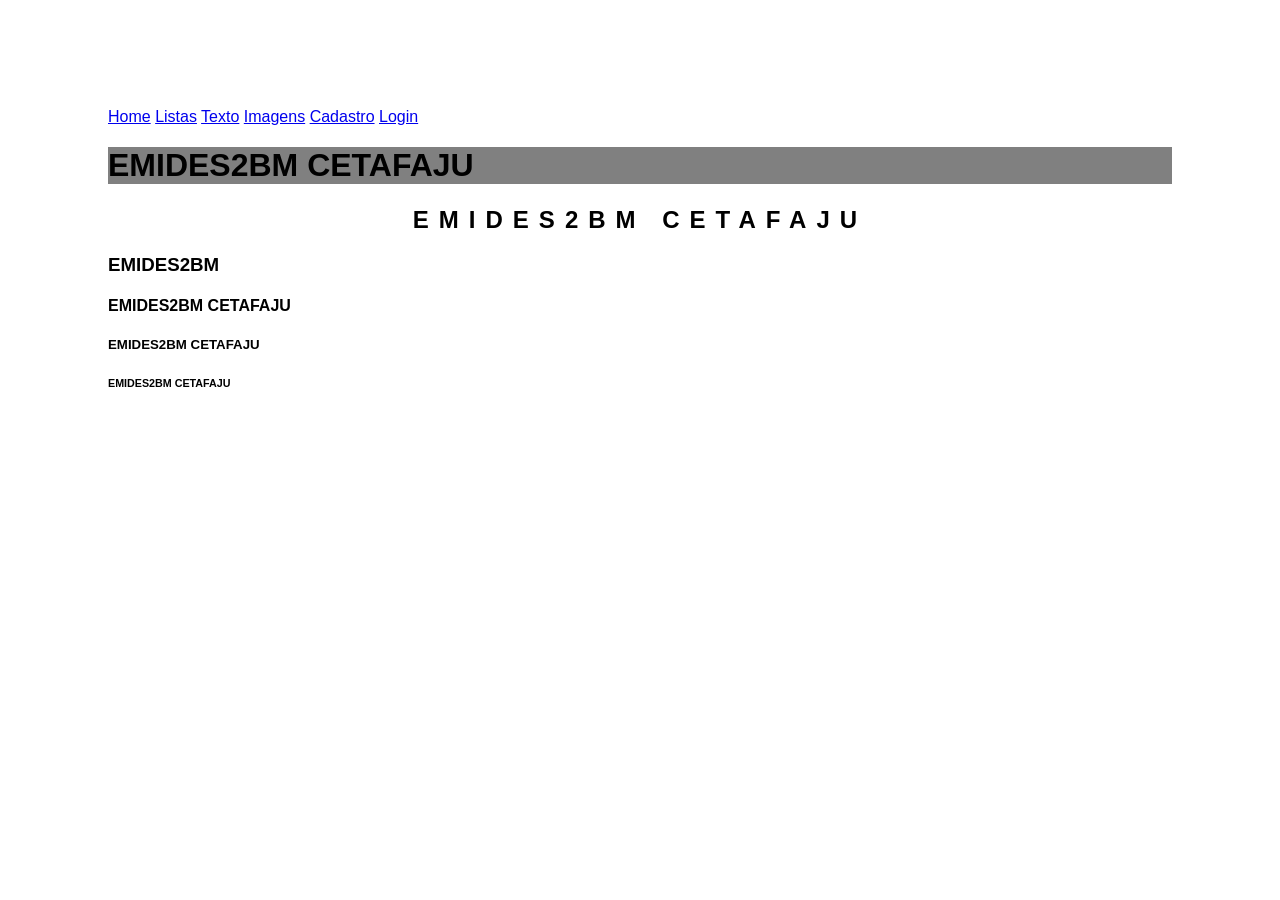
<file: index.html>
<!DOCTYPE html>
<html lang="PT-BR">

<head>
    <meta charset="UTF-8">
    <meta name="viewport" content="width=device-width, initial-scale=1.0">
    <link rel="stylesheet" href="./Css/style.css">
    <title>Aula 02</title>
    <style>
        body {
            background-color: white;
            font-family: Verdana, Geneva, Tahoma, sans-serif;
        }
    </style>
</head>

<body>
    <a href="home.html">Home</a>
    <a href="lista.html">Listas</a>
    <a href="texto.html">Texto</a>
    <a href="imagens.html">Imagens</a>
    <a href="cadastro.html">Cadastro</a>
    <a href="login.html">Login</a>

    <h1 style="background-color: gray;">EMIDES2BM CETAFAJU</h1>
    <H2 style="text-align: center;letter-spacing: 10px;">EMIDES2BM CETAFAJU</H2>
    <H3 style="text-transform: uppercase;color: black;">emides2bm</H3>
    <H4>EMIDES2BM CETAFAJU</H4>
    <H5>EMIDES2BM CETAFAJU</H5>
    <H6>EMIDES2BM CETAFAJU</H6>

</body>

</html>
</file>
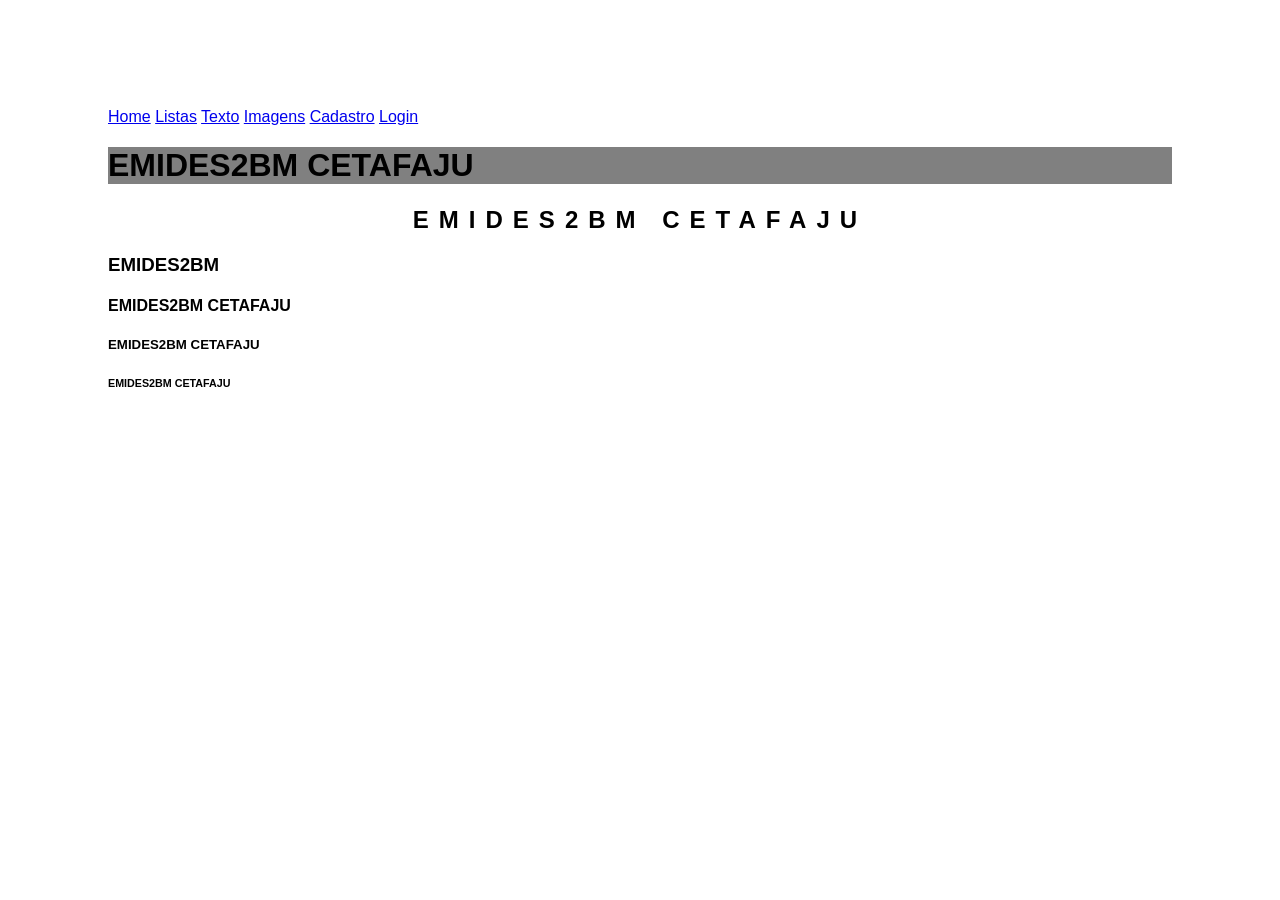
<file: home.html>
<!DOCTYPE html>
<html lang="PT-BR">

<head>
    <meta charset="UTF-8">
    <meta name="viewport" content="width=device-width, initial-scale=1.0">
    <link rel="stylesheet" href="./Css/style.css">
    <title>Aula 02</title>
    <style>
        body {
            background-color: white;
            font-family: Verdana, Geneva, Tahoma, sans-serif;
        }
    </style>
</head>

<body>
    <a href="home.html">Home</a>
    <a href="lista.html">Listas</a>
    <a href="texto.html">Texto</a>
    <a href="imagens.html">Imagens</a>
    <a href="cadastro.html">Cadastro</a>
    <a href="login.html">Login</a>

    <h1 style="background-color: gray;">EMIDES2BM CETAFAJU</h1>
    <H2 style="text-align: center;letter-spacing: 10px;">EMIDES2BM CETAFAJU</H2>
    <H3 style="text-transform: uppercase;color: black;">emides2bm</H3>
    <H4>EMIDES2BM CETAFAJU</H4>
    <H5>EMIDES2BM CETAFAJU</H5>
    <H6>EMIDES2BM CETAFAJU</H6>

</body>

</html>
</file>
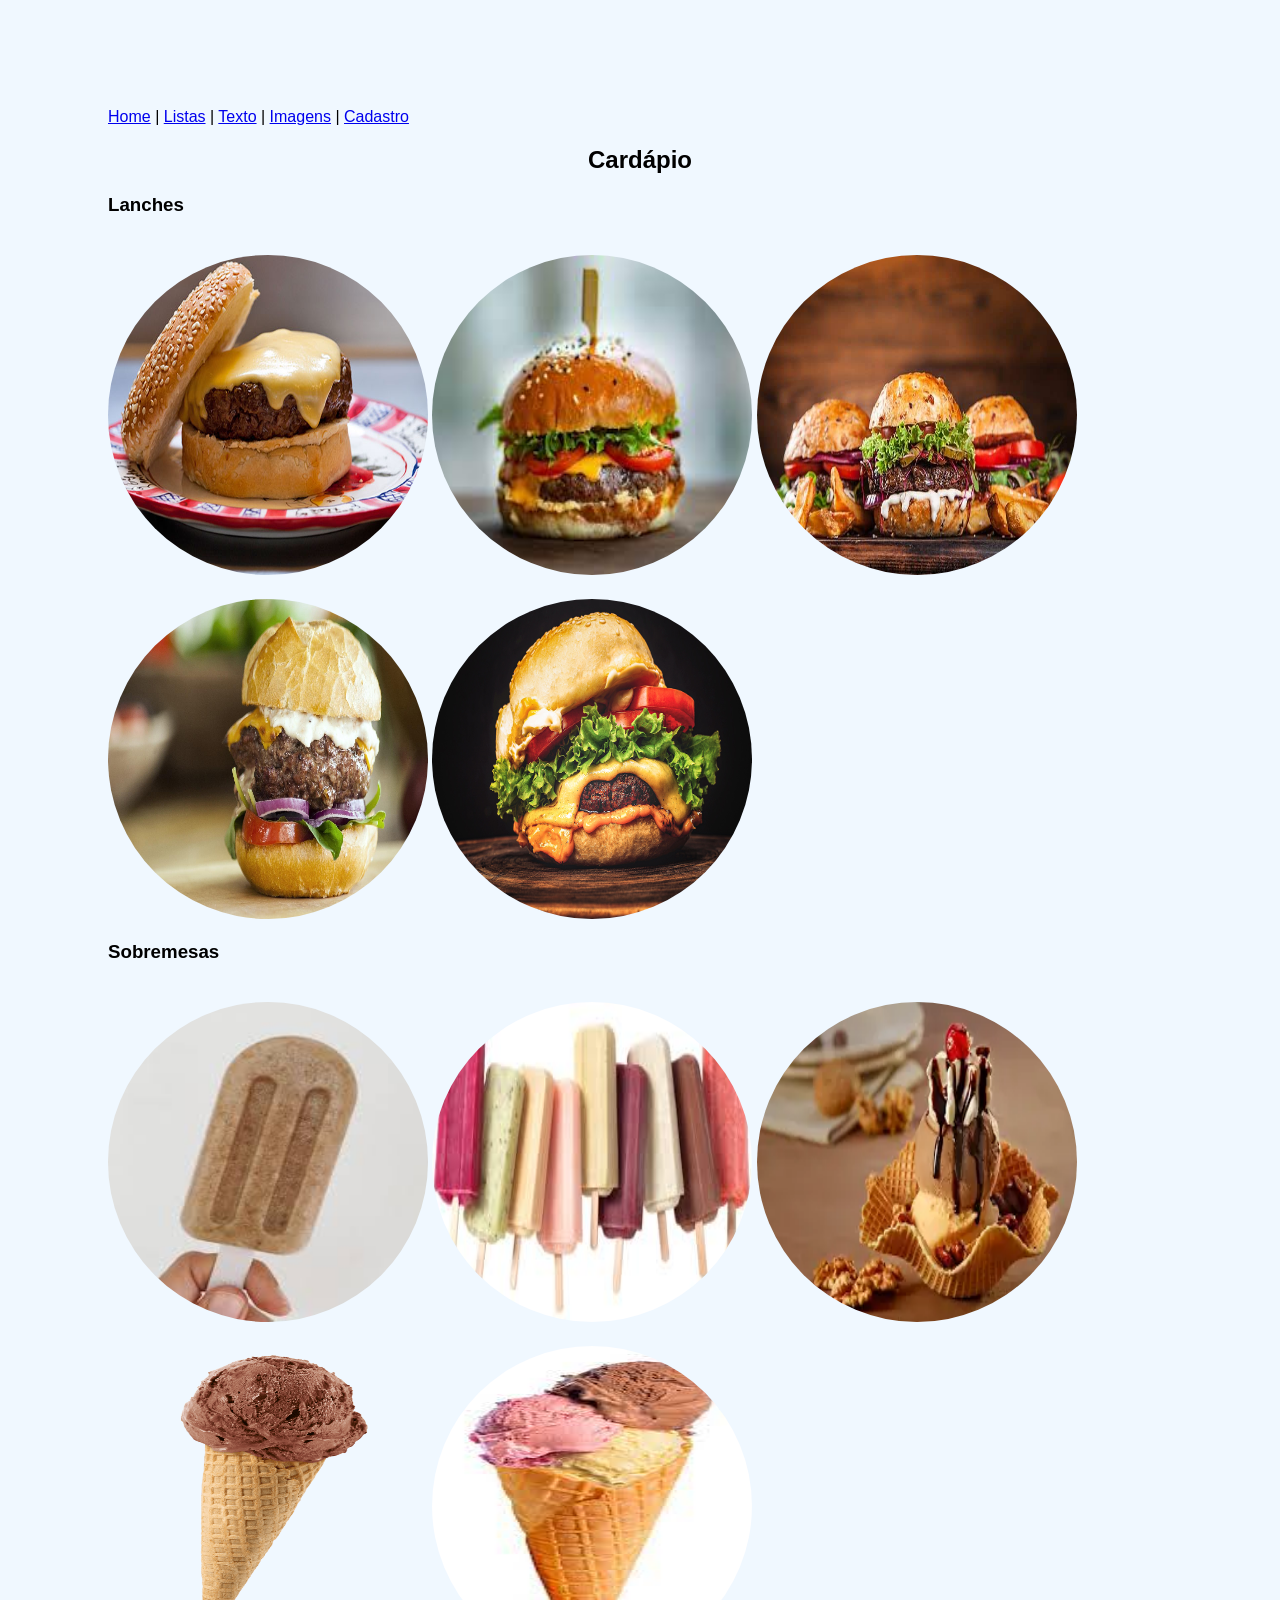
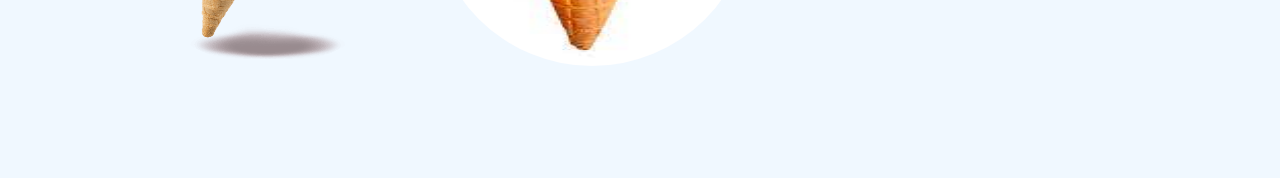
<file: imagens.html>
<!DOCTYPE html>
<html lang="pt-br">

<head>
    <meta charset="UTF-8">
    <meta name="viewport" content="width=device-width, initial-scale=1.0">
    <title>Aula 02 HTML - Texto </title>

    <link rel="stylesheet" href="/Css/style.css">
</head>

<body>
    <a href="home.html">Home</a> |
    <a href="listas.html">Listas</a> |
    <a href="texto.html">Texto</a> |
    <a href="imagens.html">Imagens</a> |
    <a href="cadastro.html">Cadastro</a>

    <h2>Cardápio</h2>
    <h3>Lanches</h3>
    <img src="./Imagens/imagens/hamburguer01.jpg" title="hamburguer01">
    <img src="./Imagens/imagens/hamburguer02.jpg" title="hamburguer02">
    <img src="./Imagens/imagens/hamburguer03.jpg" title="hamburguer03">
    <img src="./Imagens/imagens/hamburguer05.jpg" title="hamburguer05">
    <img src="./Imagens/imagens/hamburguer06.jpg" title="hamburguer06">

    <h3>Sobremesas</h3>
    <img src="./Imagens/imagens/picole02.jpg" title="picole02">
    <img src="./Imagens/imagens/picole03.jpg" title="picole03">
    <img src="./Imagens/imagens/sorvete_casca01.jpg" title="sorvete_casca01">
    <img src="./Imagens/imagens/sorvete_casca02.jpg" title="sorvete_casca02">
    <img src="./Imagens/imagens/sorvete_casca03.jpg" title="sorvete_casca03">

    <body>

</html>
</file>
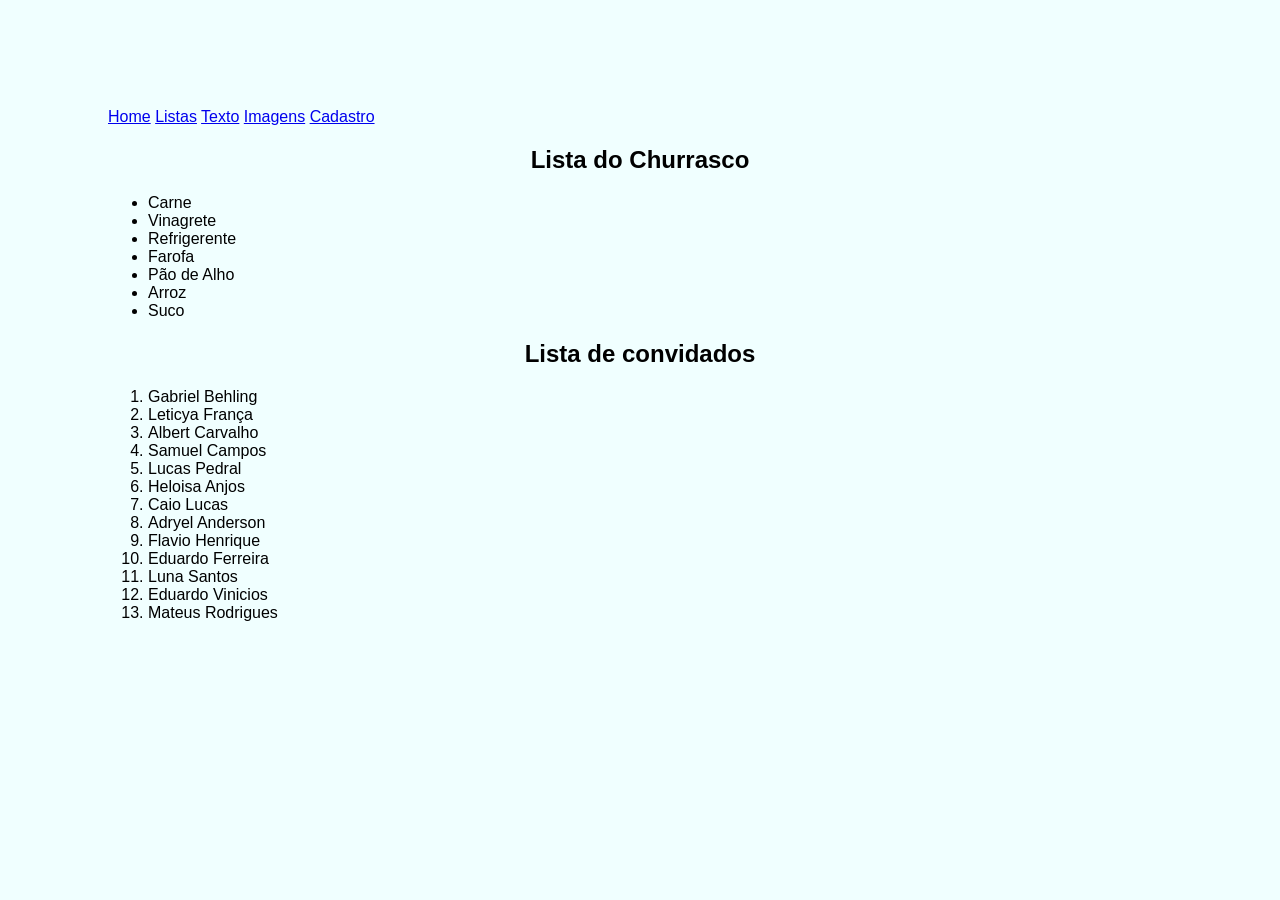
<file: lista.html>
<!DOCTYPE html>
<html lang="pt-br">

<head>
    <meta charset="UTF-8">
    <meta name="viewport" content="width=device-width, initial-scale=1.0">
    <link rel="stylesheet" href="./Css/style.css">
    <title>Aula 02</title>
    <style>
        body {
            background-color: azure;
        }
    </style>
</head>

<body>
    <a href="home.html">Home</a>
    <a href="lista.html">Listas</a>
    <a href="texto.html">Texto</a>
    <a href="imagens.html">Imagens</a>
    <a href="cadastro.html">Cadastro</a>

    <h2 style="text-align: center;color: black;">Lista do Churrasco</h2>
    <ul>
        <li>Carne</li>
        <li>Vinagrete</li>
        <li>Refrigerente</li>
        <li>Farofa</li>
        <li>Pão de Alho</li>
        <li>Arroz</li>
        <li>Suco</li>
    </ul>

    <h2 style="text-align: center;color: black;">Lista de convidados</h2>
    <ol>
        <li>Gabriel Behling</li>
        <li>Leticya França</li>
        <li>Albert Carvalho</li>
        <li>Samuel Campos</li>
        <li>Lucas Pedral</li>
        <li>Heloisa Anjos</li>
        <li>Caio Lucas</li>
        <li>Adryel Anderson</li>
        <li>Flavio Henrique</li>
        <li>Eduardo Ferreira</li>
        <li>Luna Santos</li>
        <li>Eduardo Vinicios</li>
        <li>Mateus Rodrigues</li>
    </ol>

</body>

</html>
</file>
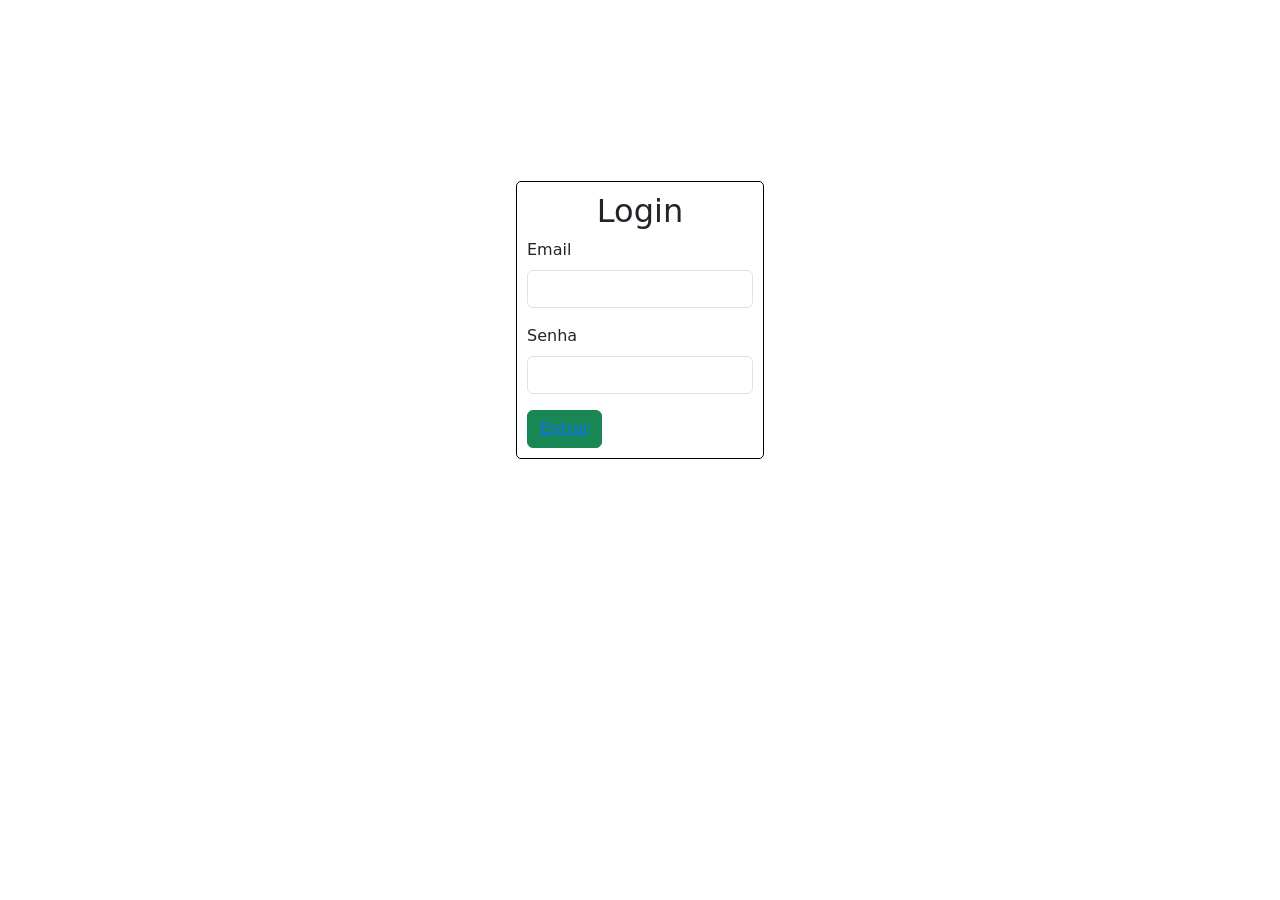
<file: login.html>
<!DOCTYPE html>
<html lang="pt-br">
<head>
    <meta charset="UTF-8">
    <meta name="viewport" content="width=device-width, initial-scale=1.0">
    <link href="https://cdn.jsdelivr.net/npm/bootstrap@5.3.3/dist/css/bootstrap.min.css" rel="stylesheet" integrity="sha384-QWTKZyjpPEjISv5WaRU9OFeRpok6YctnYmDr5pNlyT2bRjXh0JMhjY6hW+ALEwIH" crossorigin="anonymous">
    <title>Login</title>
    <link rel="stylesheet" href="./Css/login.css">
</head>
<body>
    <div class="Container">
        <form id="form">
            <h2 style="text-align: center;">Login</h2>
            <div class="mb-3">
              <label for="exampleInputEmail1" class="form-label">Email</label>
              <input type="email" class="form-control" id="exampleInputEmail1" aria-describedby="emailHelp">
            </div>
            <div class="mb-3">
              <label for="exampleInputPassword1" class="form-label">Senha</label>
              <input type="password" class="form-control" id="exampleInputPassword1">
            </div>
            
            <button type="submit" class="btn btn-success"><a href="home.html">Entrar</a></button>         
        </form>
    </div>
    <script src="https://cdn.jsdelivr.net/npm/bootstrap@5.3.3/dist/js/bootstrap.bundle.min.js" integrity="sha384-YvpcrYf0tY3lHB60NNkmXc5s9fDVZLESaAA55NDzOxhy9GkcIdslK1eN7N6jIeHz" crossorigin="anonymous"></script>

</body>
</html>
</file>
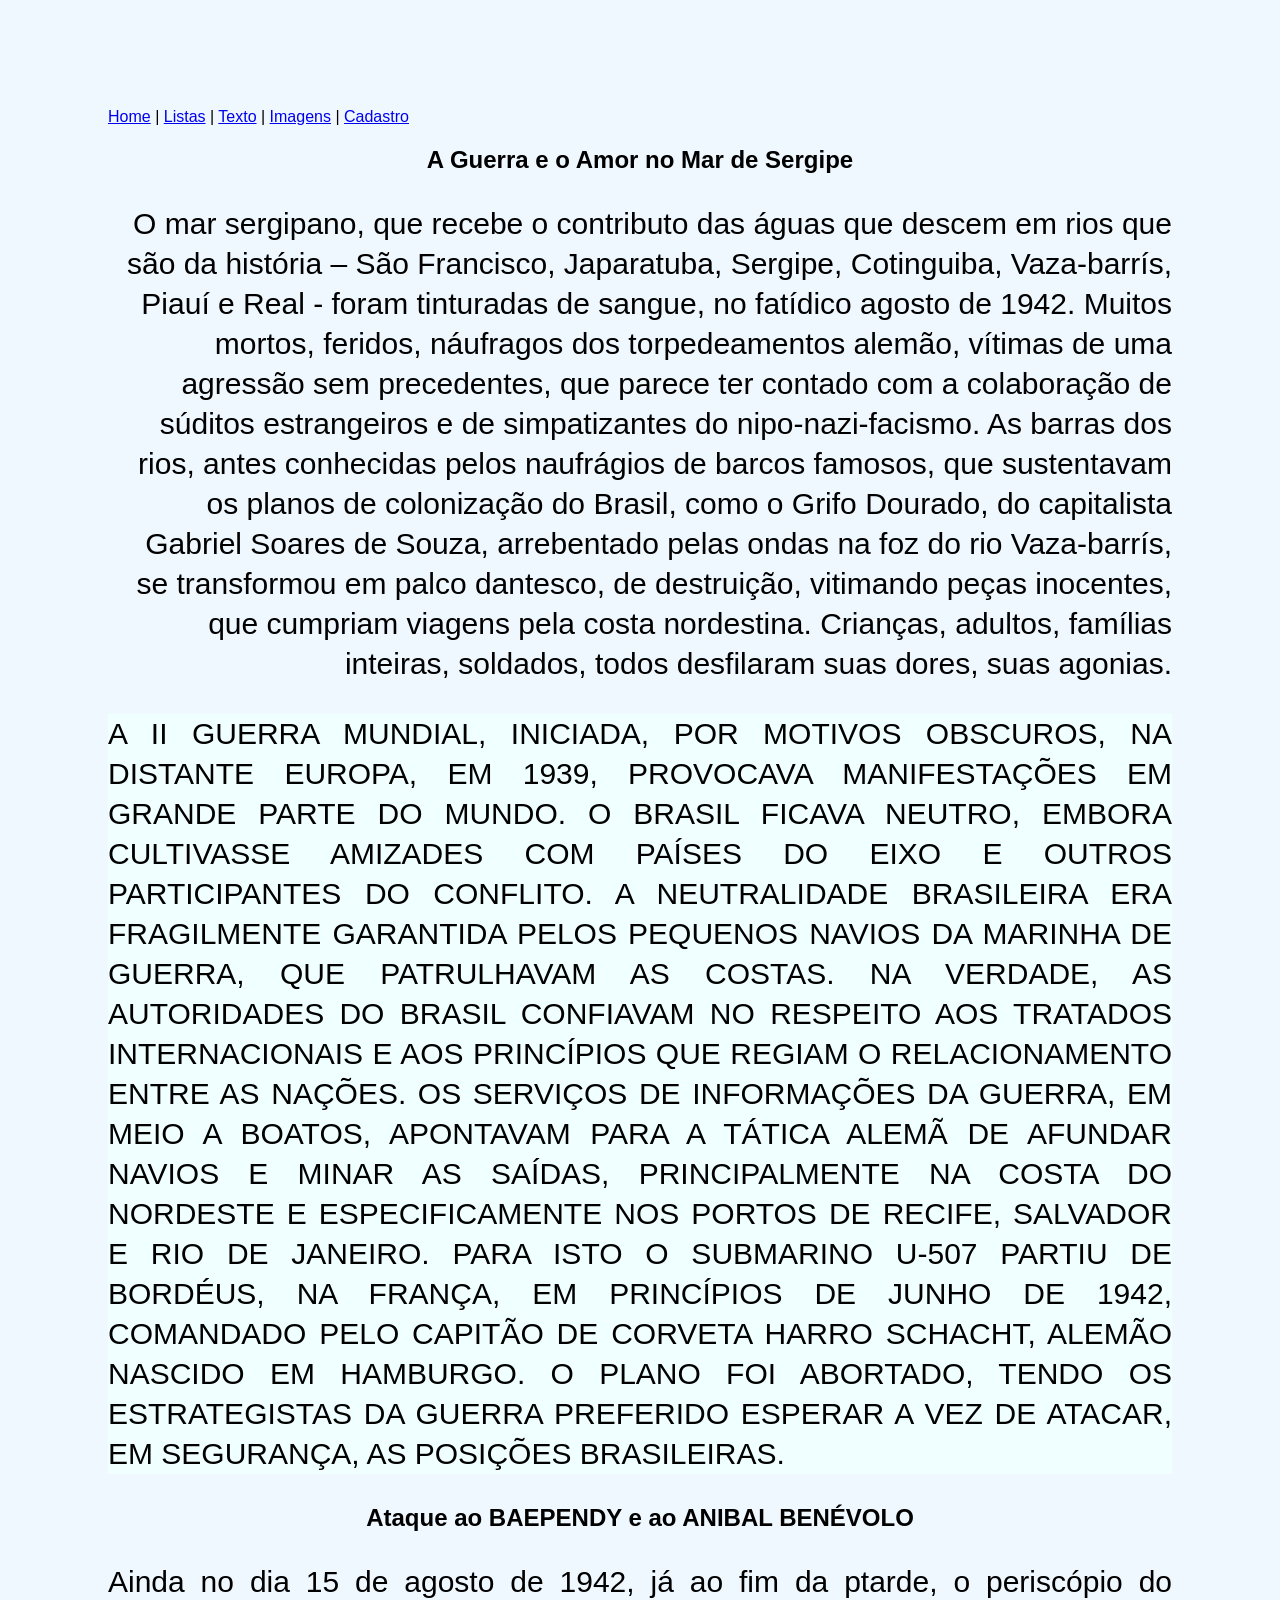
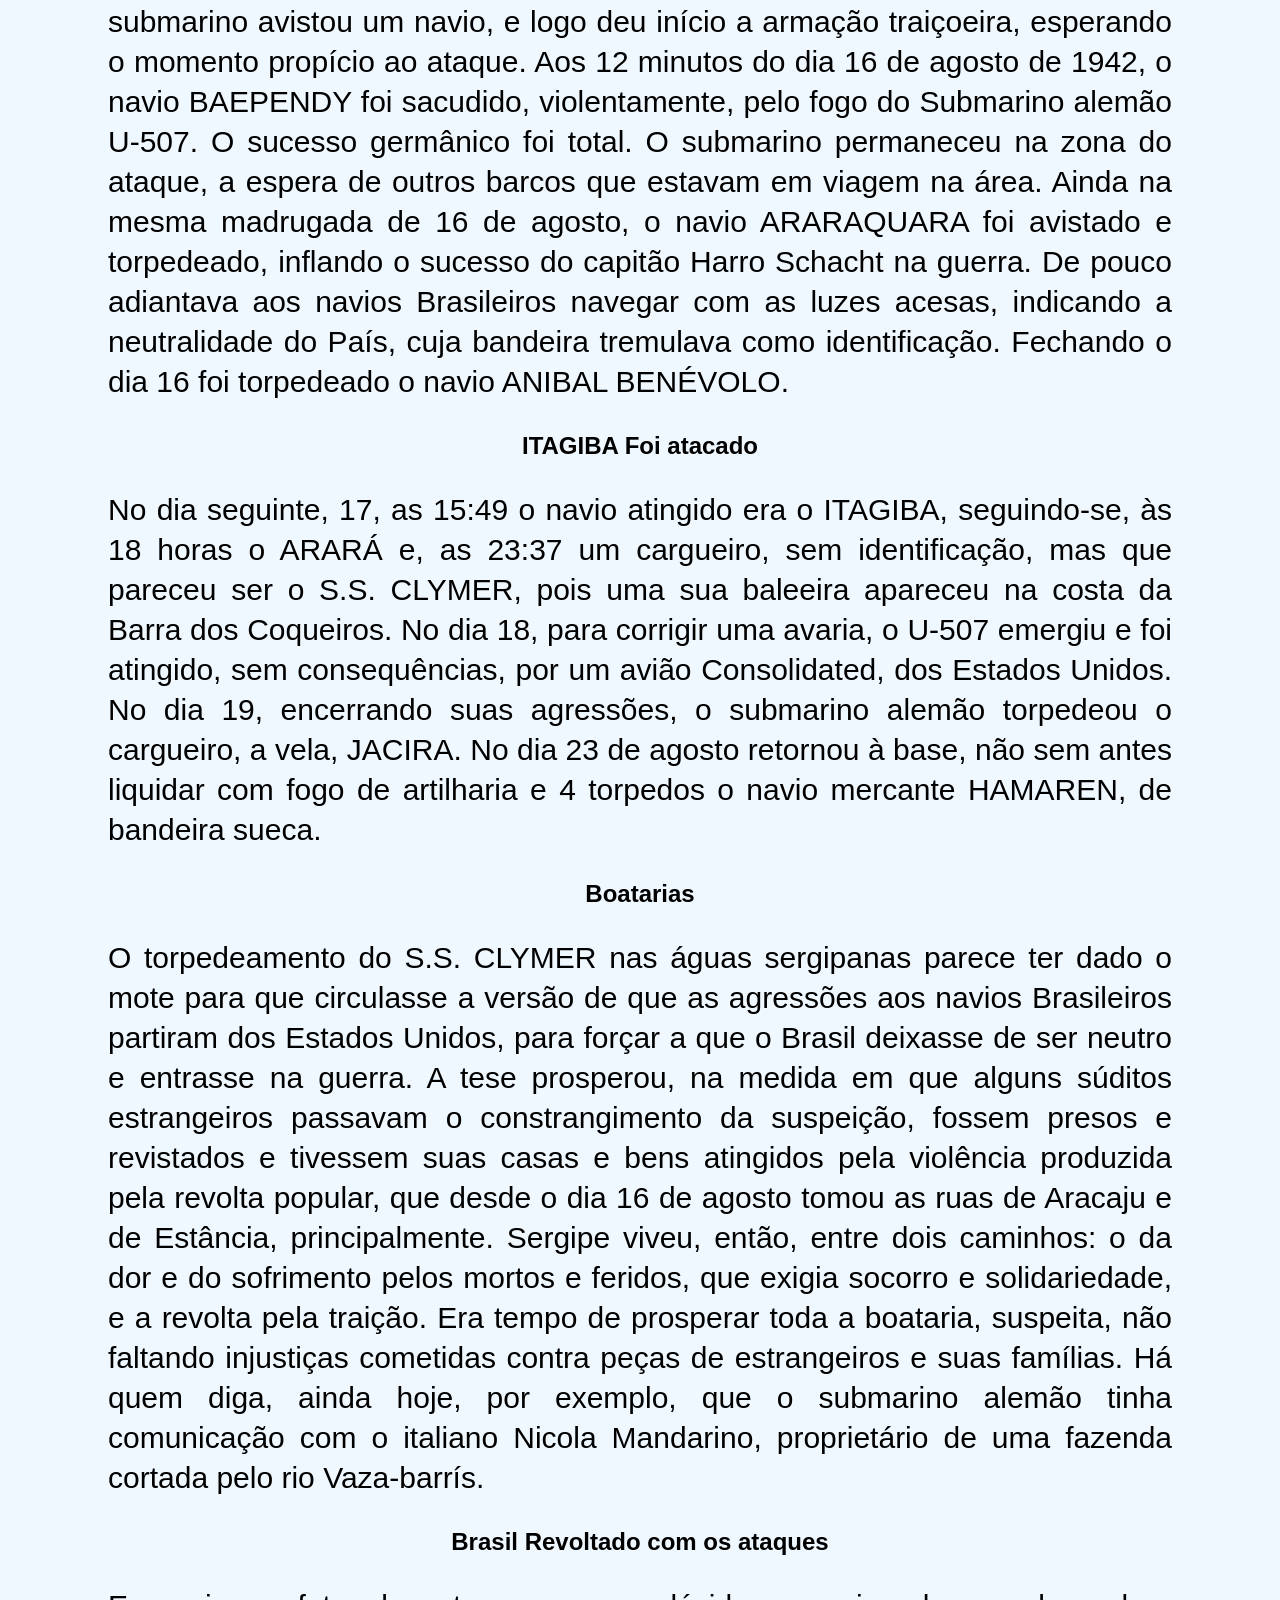
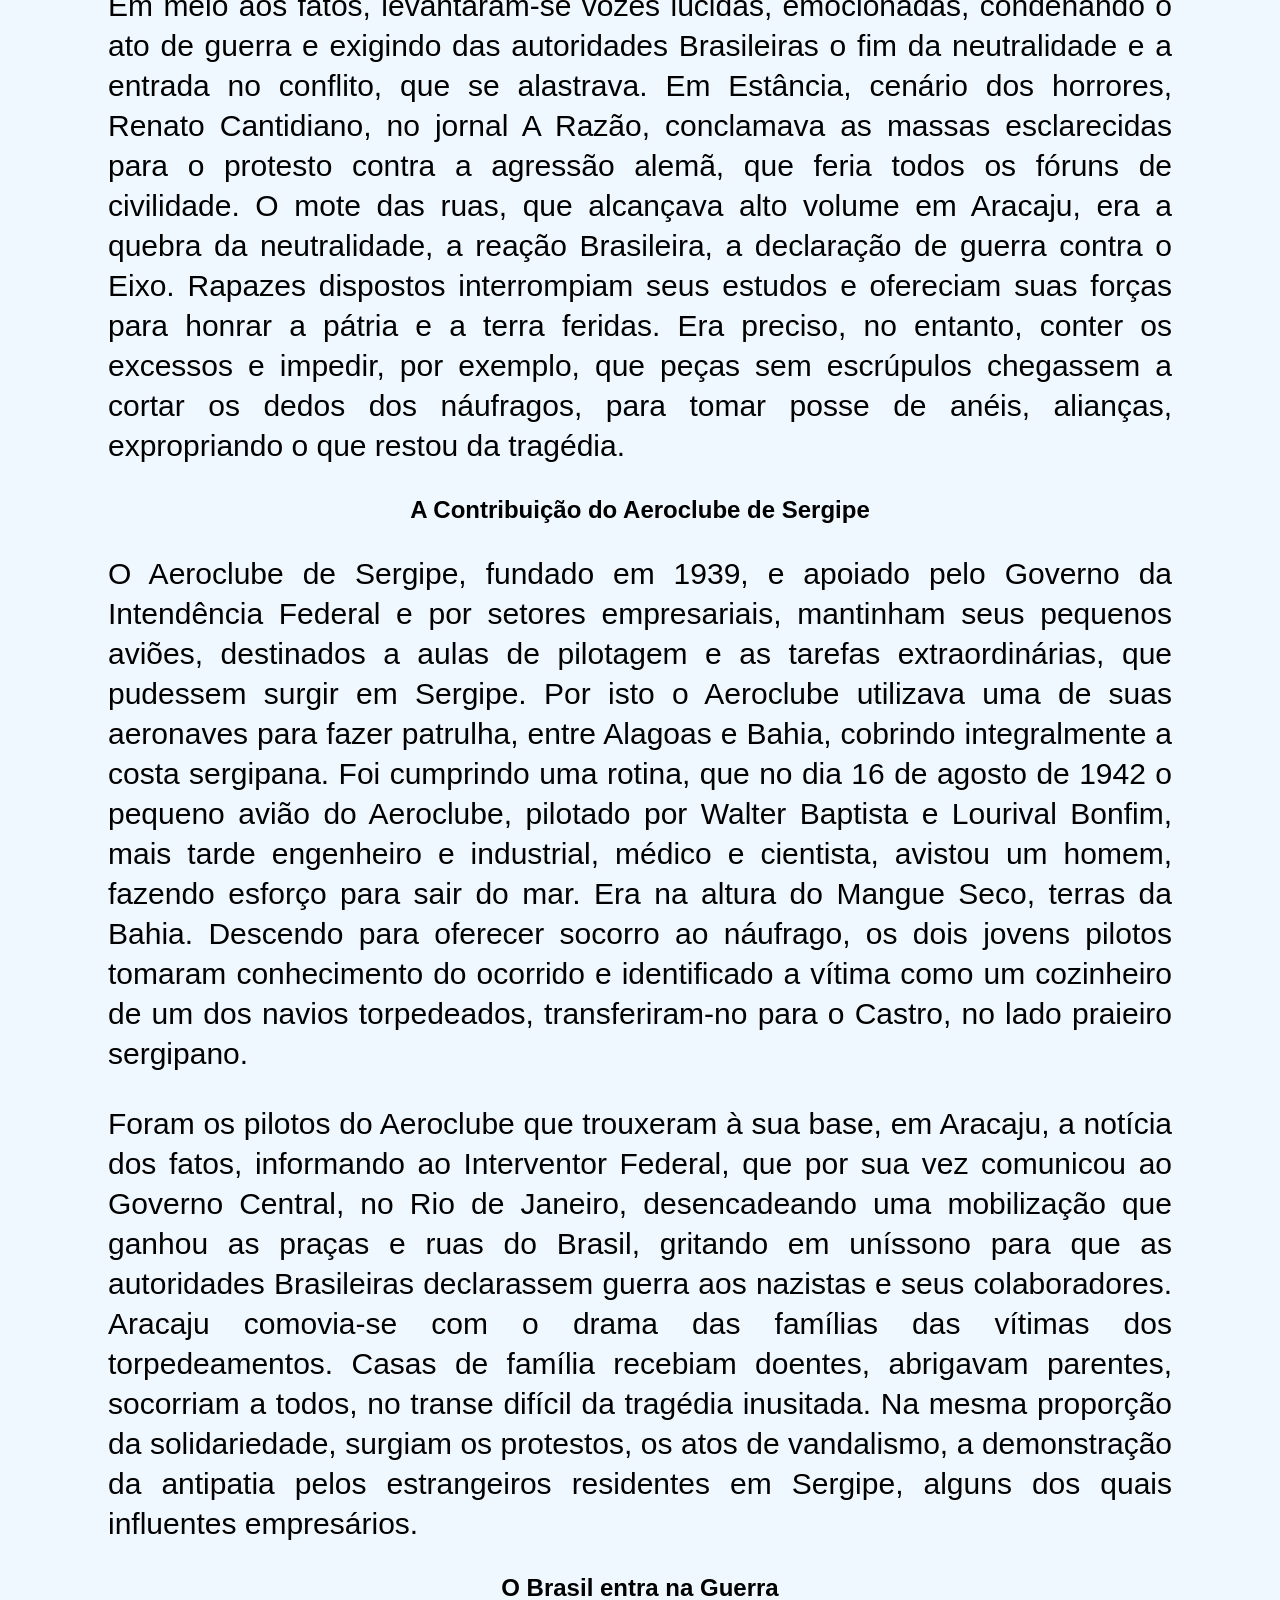
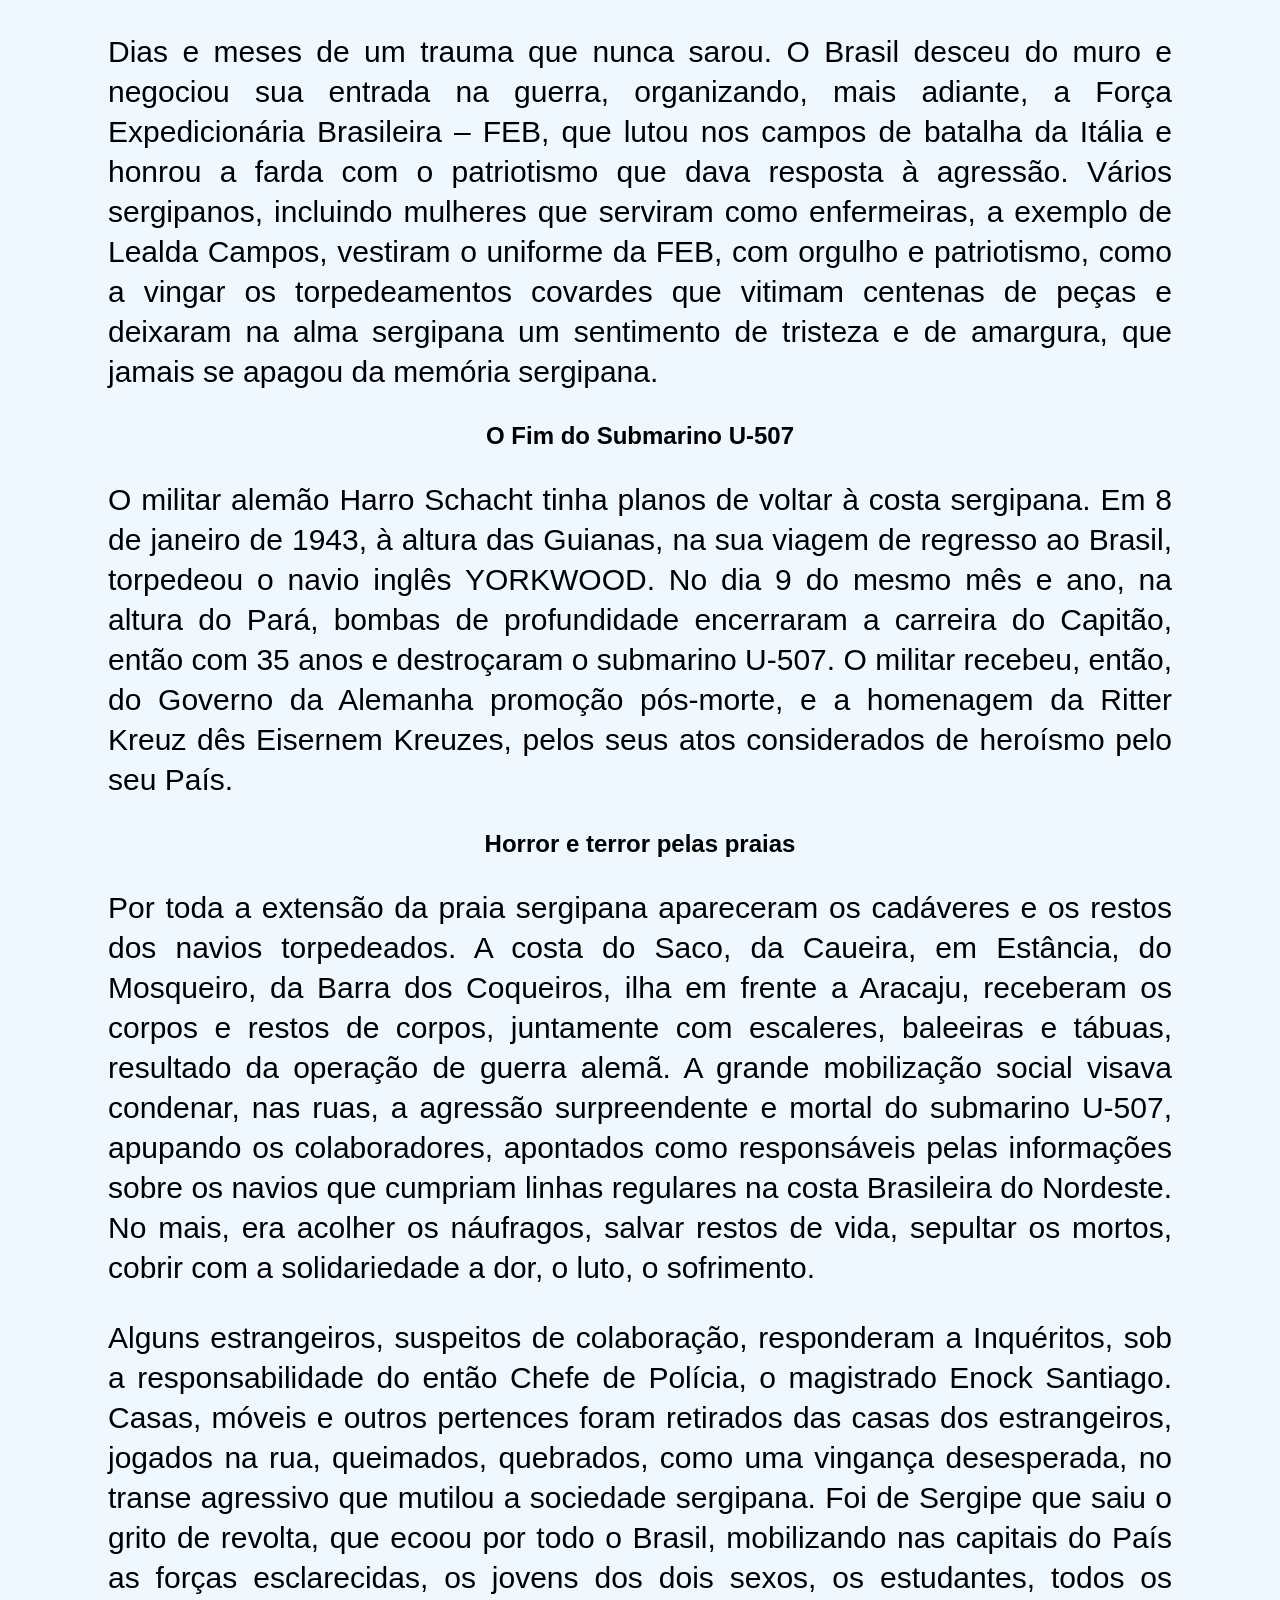
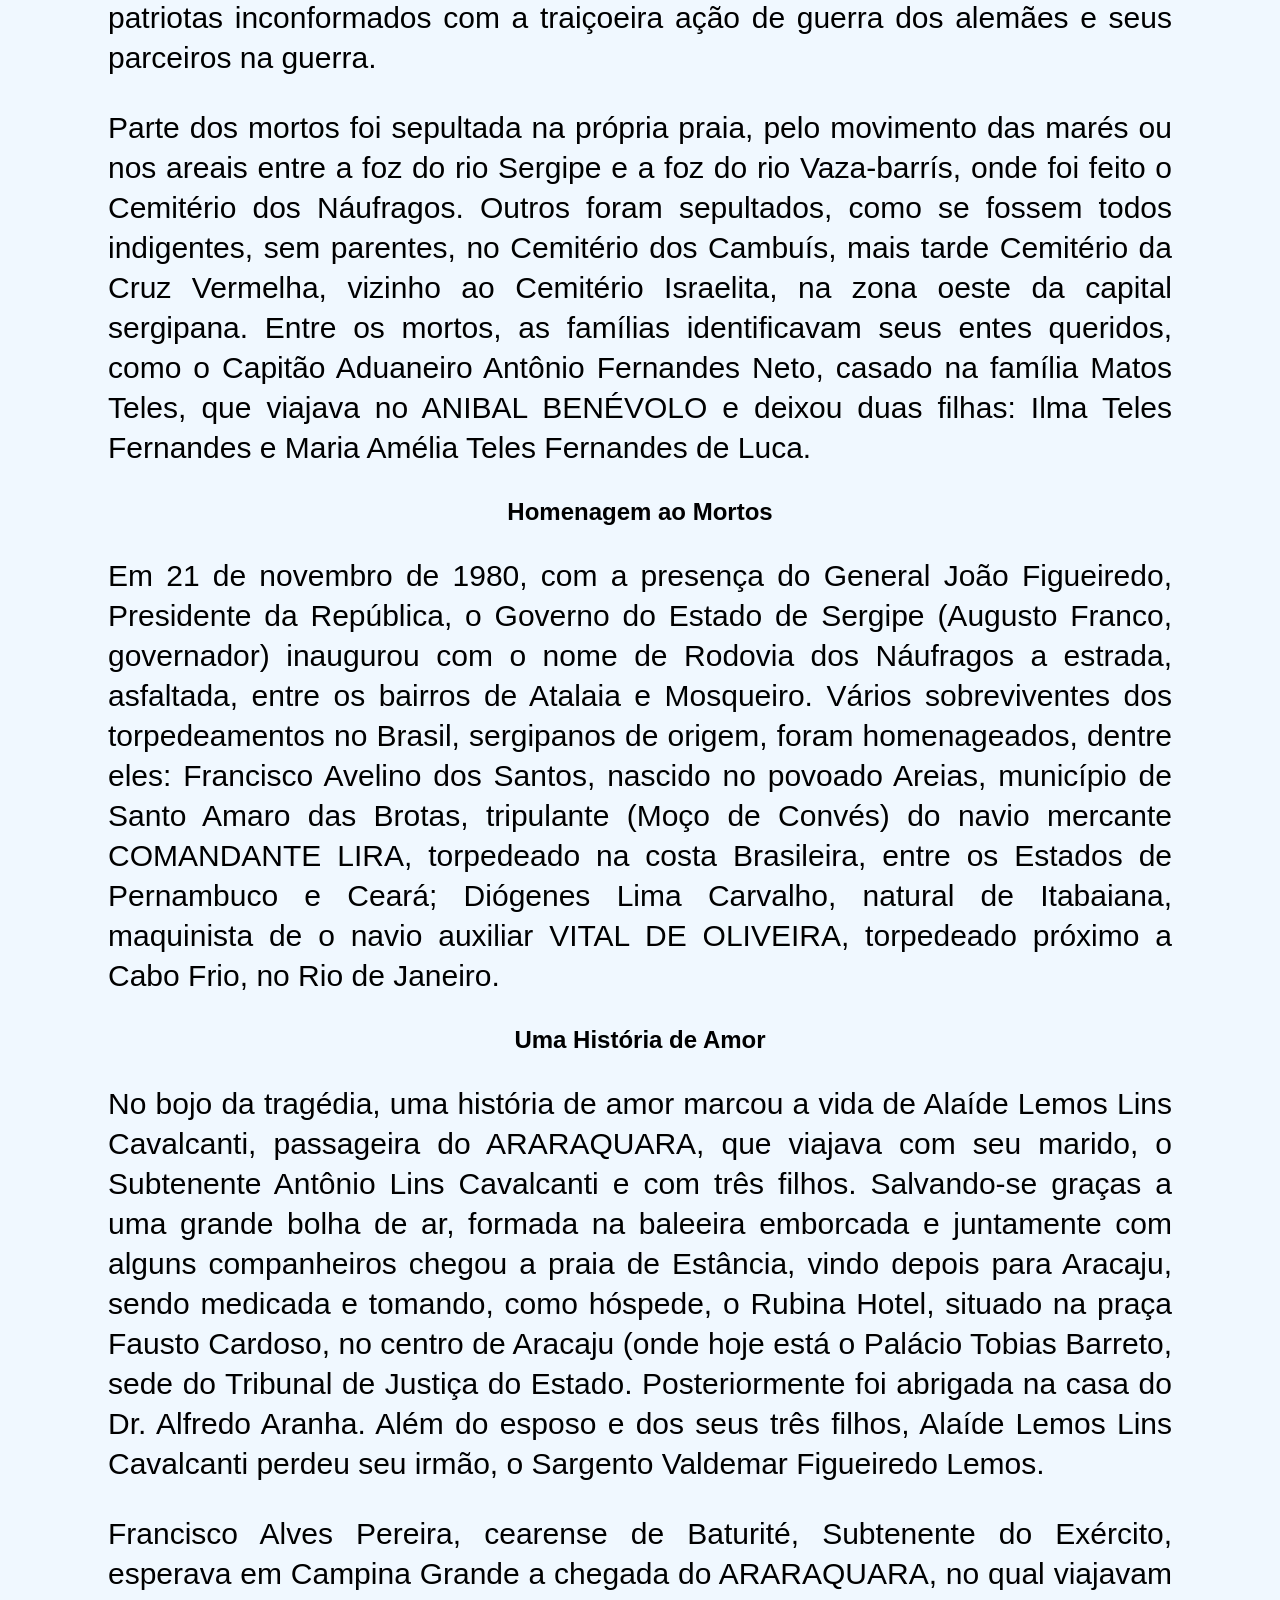
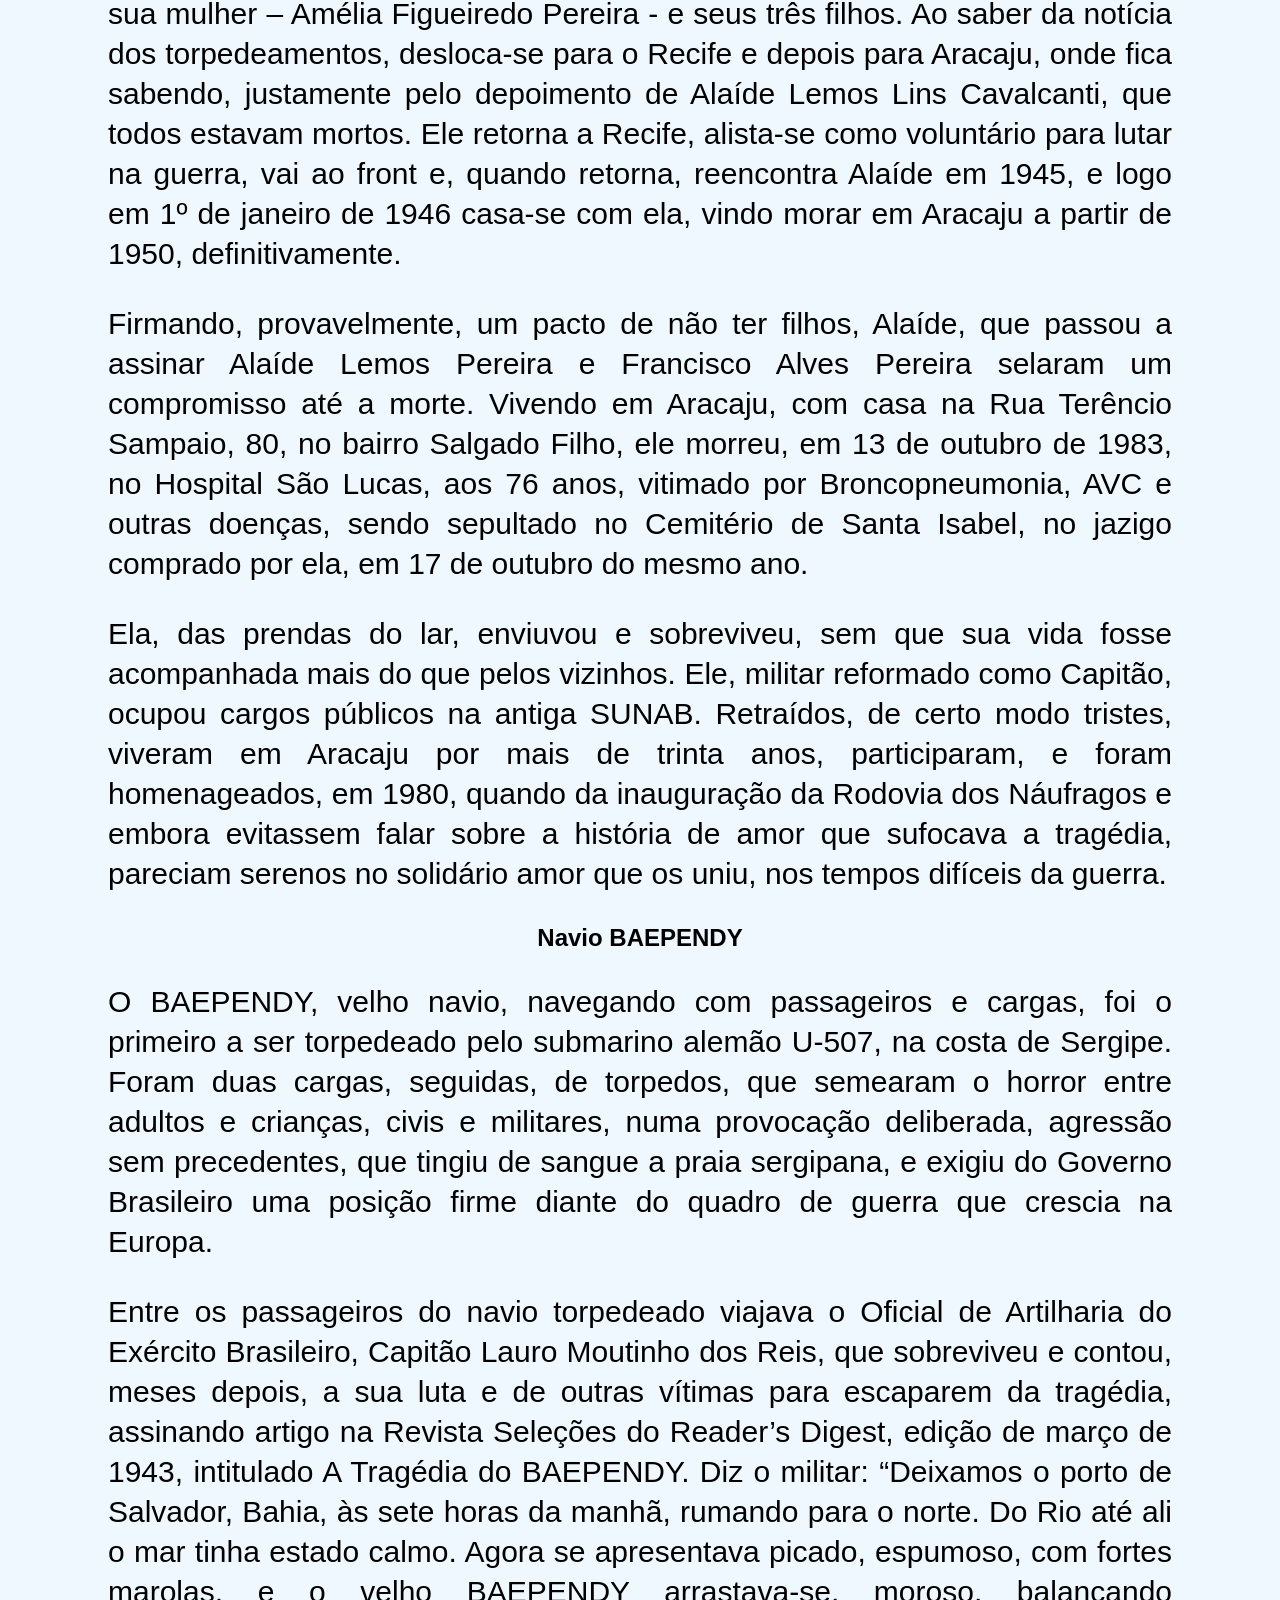
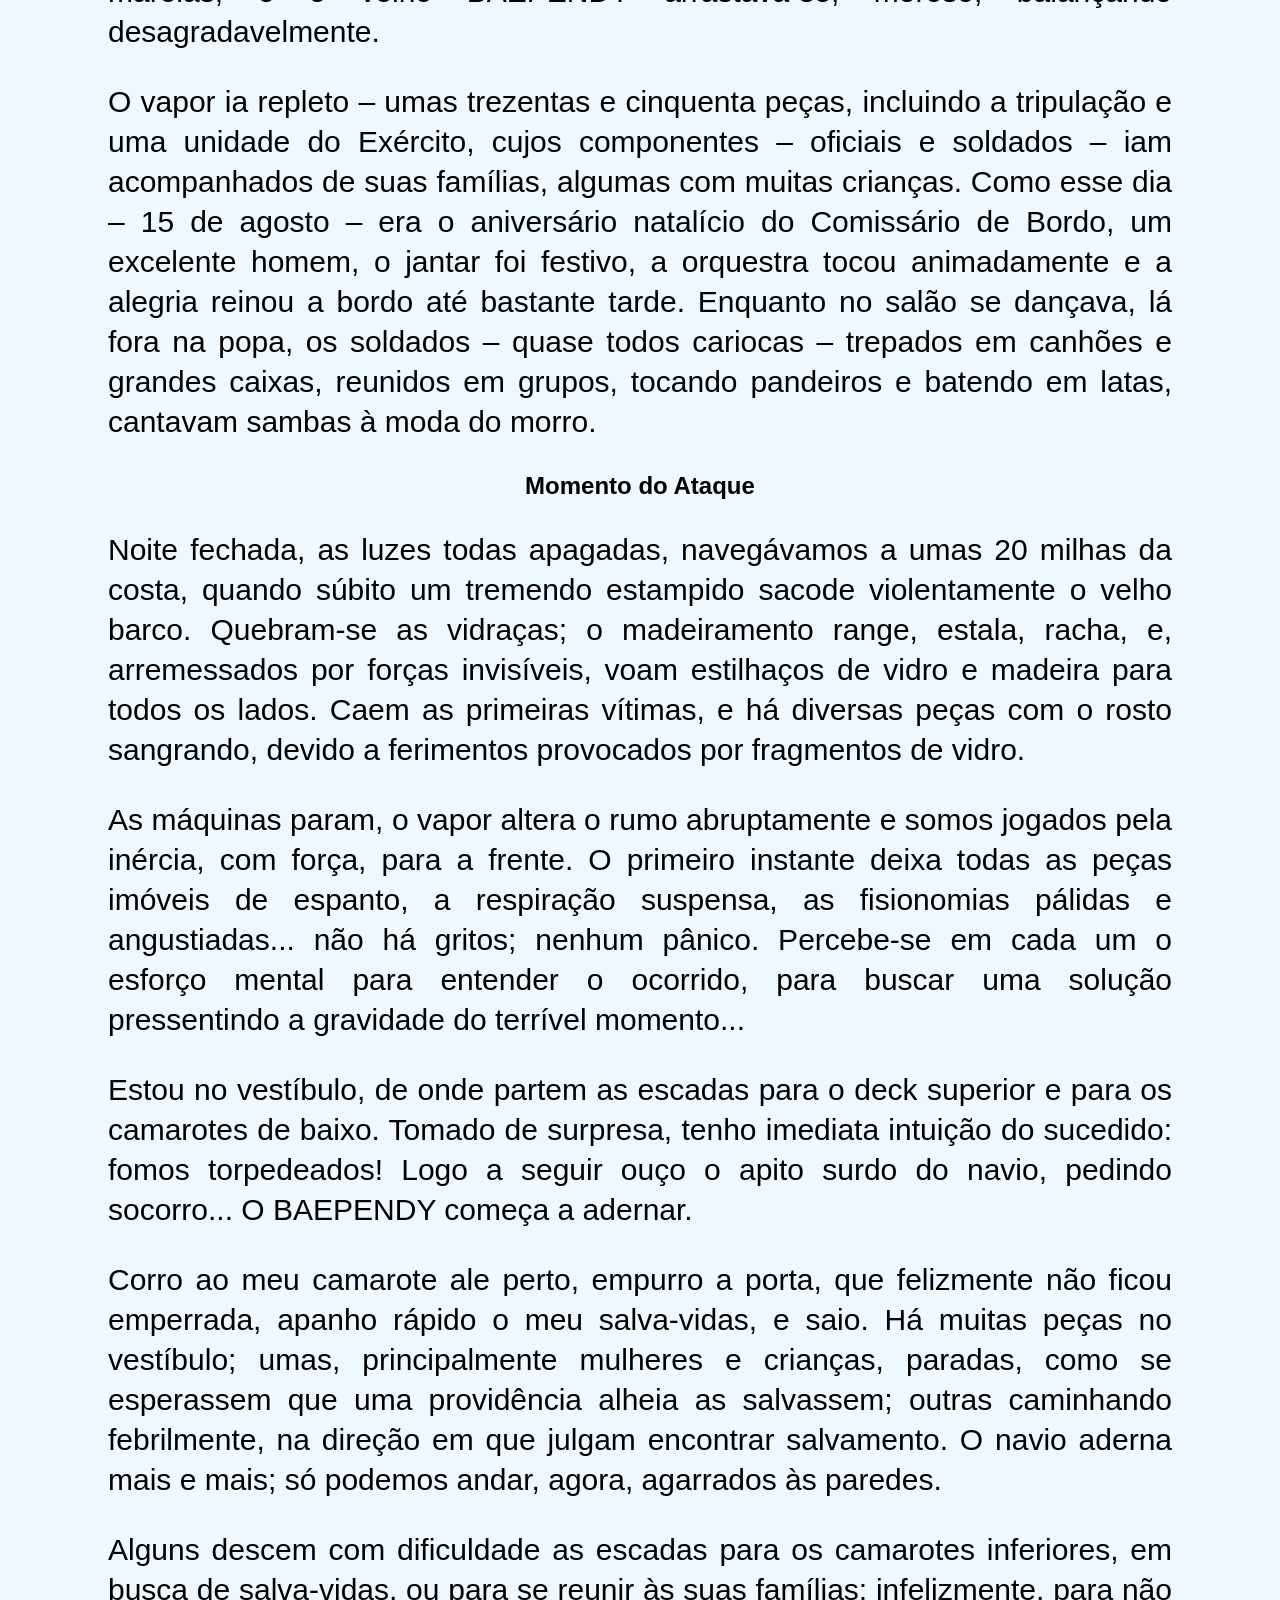
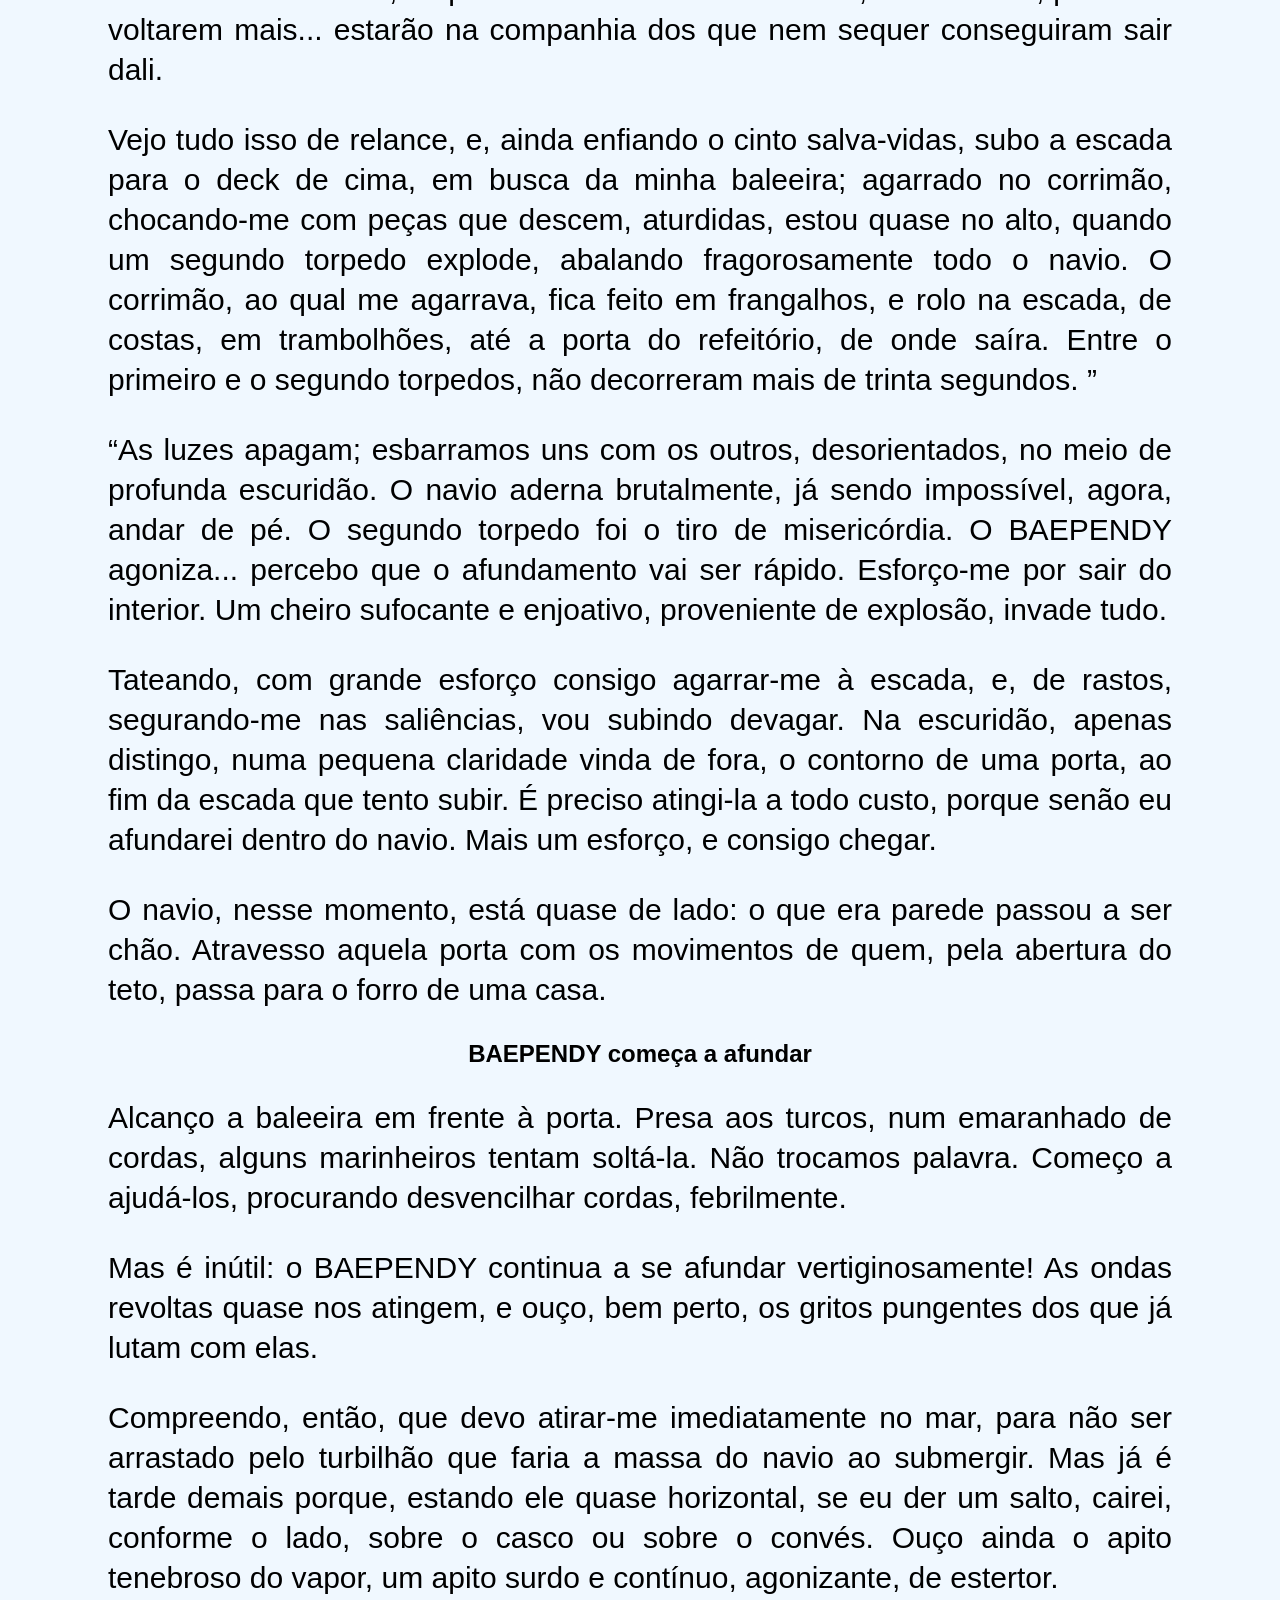
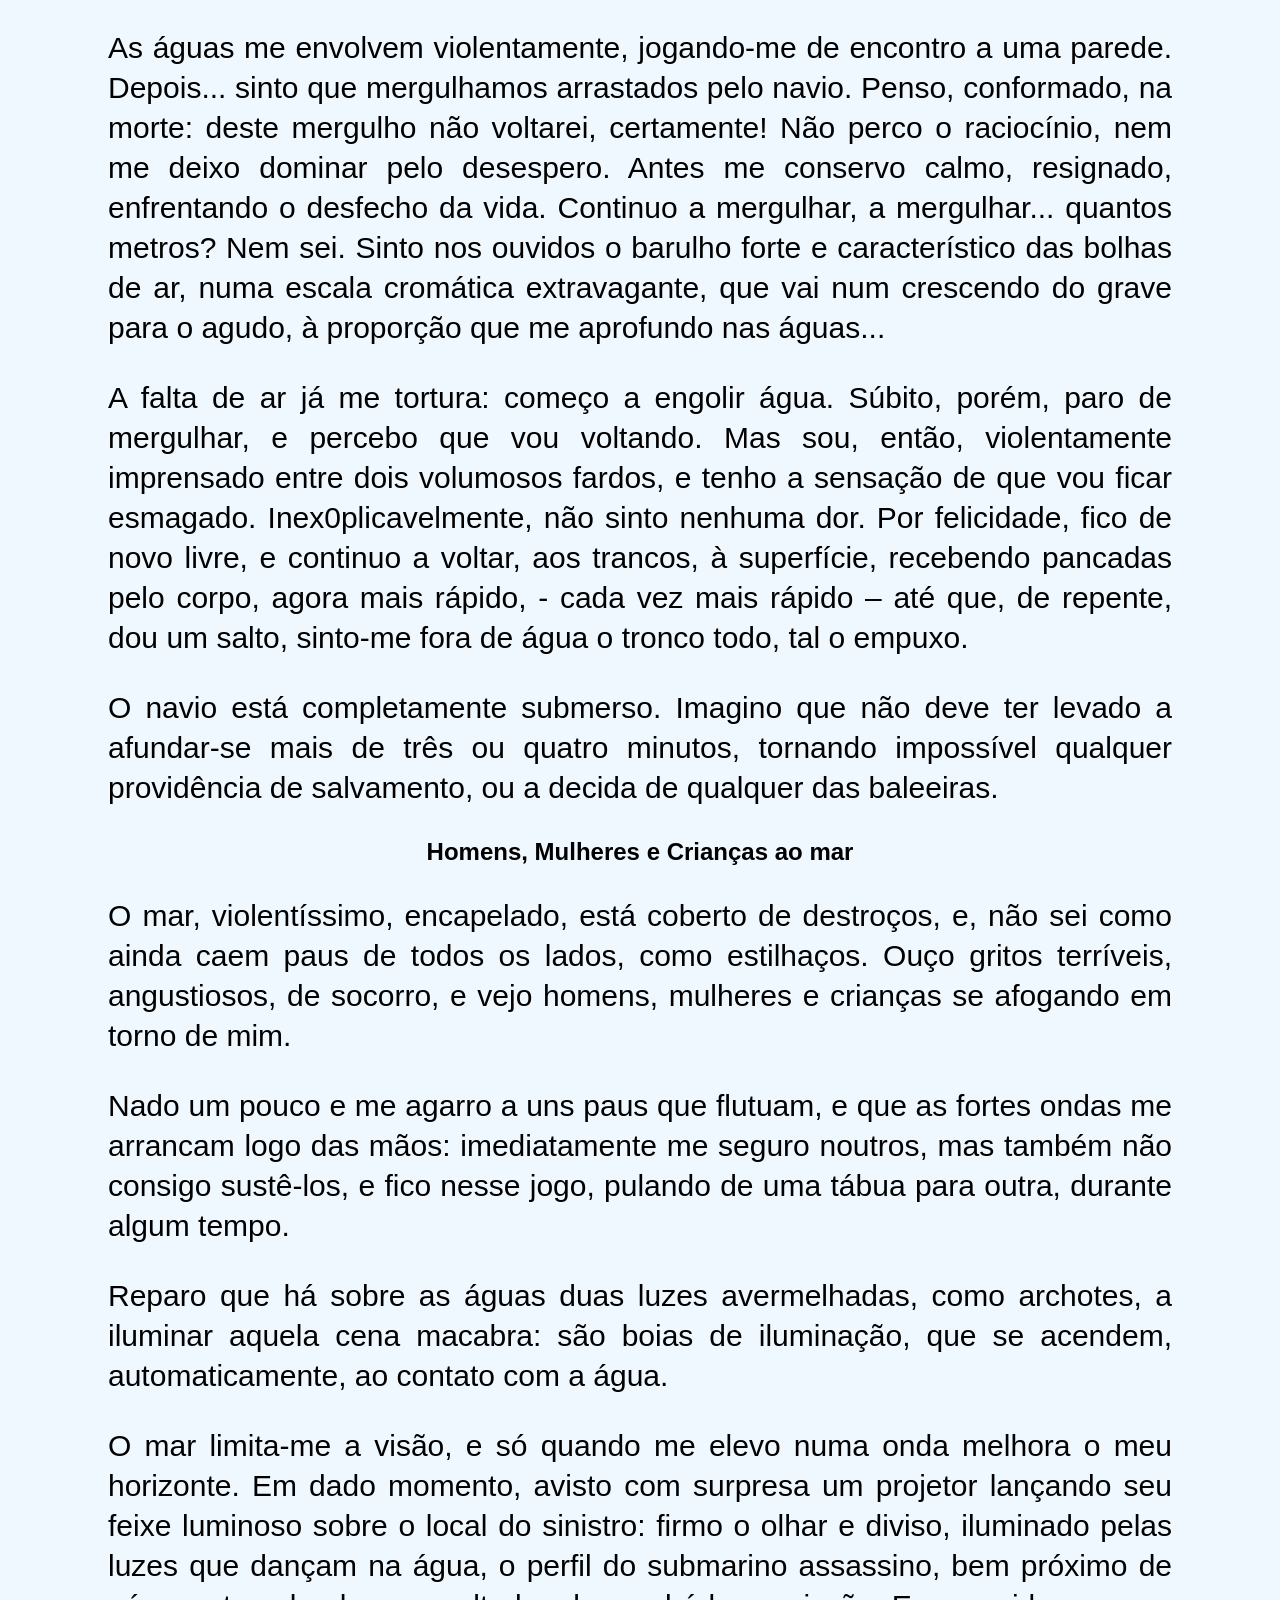
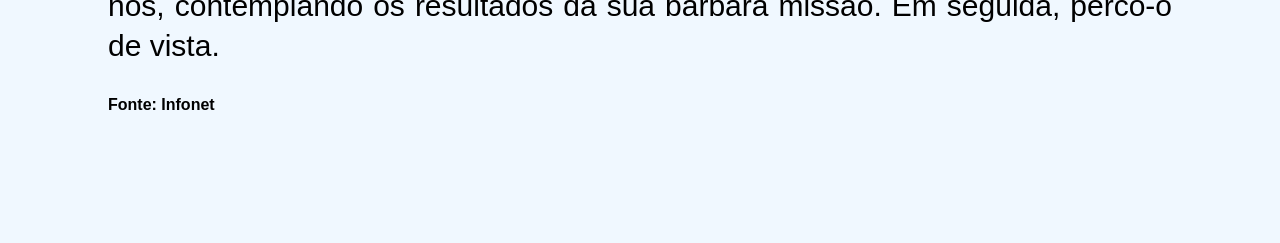
<file: texto.html>
<!DOCTYPE html>
<html lang="pt-br">

<head>
    <meta charset="UTF-8">
    <meta name="viewport" content="width=device-width, initial-scale=1.0">
    <title>Aula 02 HTML - Texto </title>

    <link rel="stylesheet" href="/Css/style.css">
</head>

<body>
    <a href="home.html">Home</a> |
    <a href="listas.html">Listas</a> |
    <a href="texto.html">Texto</a> |
    <a href="imagens.html">Imagens</a> |
    <a href="cadastro.html">Cadastro</a>

    <h2>A Guerra e o Amor no Mar de Sergipe</h2>

    <p id="txt01">O mar sergipano, que recebe o contributo das águas que descem em rios que são da história – São
        Francisco,
        Japaratuba, Sergipe, Cotinguiba, Vaza-barrís, Piauí e Real - foram tinturadas de sangue, no fatídico agosto de
        1942. Muitos mortos, feridos, náufragos dos torpedeamentos alemão, vítimas de uma agressão sem precedentes, que
        parece ter contado com a colaboração de súditos estrangeiros e de simpatizantes do nipo-nazi-facismo. As barras
        dos rios, antes conhecidas pelos naufrágios de barcos famosos, que sustentavam os planos de colonização do
        Brasil, como o Grifo Dourado, do capitalista Gabriel Soares de Souza, arrebentado pelas ondas na foz do rio
        Vaza-barrís, se transformou em palco dantesco, de destruição, vitimando peças inocentes, que cumpriam viagens
        pela costa nordestina. Crianças, adultos, famílias inteiras, soldados, todos desfilaram suas dores, suas
        agonias.</p>
    <p id="txt02">A II Guerra Mundial, iniciada, por motivos obscuros, na distante Europa, em 1939, provocava
        manifestações em
        grande parte do mundo. O Brasil ficava neutro, embora cultivasse amizades com países do Eixo e outros
        participantes do conflito. A neutralidade Brasileira era fragilmente garantida pelos pequenos navios da Marinha
        de Guerra, que patrulhavam as costas. Na verdade, as autoridades do Brasil confiavam no respeito aos tratados
        internacionais e aos princípios que regiam o relacionamento entre as Nações. Os serviços de informações da
        guerra, em meio a boatos, apontavam para a tática alemã de afundar navios e minar as saídas, principalmente na
        costa do Nordeste e especificamente nos portos de Recife, Salvador e Rio de Janeiro. Para isto o submarino U-507
        partiu de Bordéus, na França, em princípios de junho de 1942, comandado pelo Capitão de Corveta Harro Schacht,
        alemão nascido em Hamburgo. O plano foi abortado, tendo os estrategistas da guerra preferido esperar a vez de
        atacar, em segurança, as posições Brasileiras.</p>

    <h2>Ataque ao BAEPENDY e ao ANIBAL BENÉVOLO</h2>

    <p class="txt">Ainda no dia 15 de agosto de 1942, já ao fim da ptarde, o periscópio do submarino avistou um navio, e
        logo deu
        início a armação traiçoeira, esperando o momento propício ao ataque. Aos 12 minutos do dia 16 de agosto de 1942,
        o navio BAEPENDY foi sacudido, violentamente, pelo fogo do Submarino alemão U-507. O sucesso germânico foi
        total. O submarino permaneceu na zona do ataque, a espera de outros barcos que estavam em viagem na área. Ainda
        na mesma madrugada de 16 de agosto, o navio ARARAQUARA foi avistado e torpedeado, inflando o sucesso do capitão
        Harro Schacht na guerra. De pouco adiantava aos navios Brasileiros navegar com as luzes acesas, indicando a
        neutralidade do País, cuja bandeira tremulava como identificação. Fechando o dia 16 foi torpedeado o navio
        ANIBAL BENÉVOLO. </p>

    <h2>ITAGIBA Foi atacado</h2>

    <p>No dia seguinte, 17, as 15:49 o navio atingido era o ITAGIBA, seguindo-se, às 18 horas o ARARÁ e, as 23:37 um
        cargueiro, sem identificação, mas que pareceu ser o S.S. CLYMER, pois uma sua baleeira apareceu na costa da
        Barra dos Coqueiros. No dia 18, para corrigir uma avaria, o U-507 emergiu e foi atingido, sem consequências, por
        um avião Consolidated, dos Estados Unidos. No dia 19, encerrando suas agressões, o submarino alemão torpedeou o
        cargueiro, a vela, JACIRA. No dia 23 de agosto retornou à base, não sem antes liquidar com fogo de artilharia e
        4 torpedos o navio mercante HAMAREN, de bandeira sueca.</p>

    <h2>Boatarias </h2>

    <p class="txt">O torpedeamento do S.S. CLYMER nas águas sergipanas parece ter dado o mote para que circulasse a
        versão de que as
        agressões aos navios Brasileiros partiram dos Estados Unidos, para forçar a que o Brasil deixasse de ser neutro
        e entrasse na guerra. A tese prosperou, na medida em que alguns súditos estrangeiros passavam o constrangimento
        da suspeição, fossem presos e revistados e tivessem suas casas e bens atingidos pela violência produzida pela
        revolta popular, que desde o dia 16 de agosto tomou as ruas de Aracaju e de Estância, principalmente. Sergipe
        viveu, então, entre dois caminhos: o da dor e do sofrimento pelos mortos e feridos, que exigia socorro e
        solidariedade, e a revolta pela traição. Era tempo de prosperar toda a boataria, suspeita, não faltando
        injustiças cometidas contra peças de estrangeiros e suas famílias. Há quem diga, ainda hoje, por exemplo, que o
        submarino alemão tinha comunicação com o italiano Nicola Mandarino, proprietário de uma fazenda cortada pelo rio
        Vaza-barrís.</p>

    <h2>Brasil Revoltado com os ataques</h2>

    <p class="txt">Em meio aos fatos, levantaram-se vozes lúcidas, emocionadas, condenando o ato de guerra e exigindo
        das
        autoridades Brasileiras o fim da neutralidade e a entrada no conflito, que se alastrava. Em Estância, cenário
        dos horrores, Renato Cantidiano, no jornal A Razão, conclamava as massas esclarecidas para o protesto contra a
        agressão alemã, que feria todos os fóruns de civilidade. O mote das ruas, que alcançava alto volume em Aracaju,
        era a quebra da neutralidade, a reação Brasileira, a declaração de guerra contra o Eixo. Rapazes dispostos
        interrompiam seus estudos e ofereciam suas forças para honrar a pátria e a terra feridas. Era preciso, no
        entanto, conter os excessos e impedir, por exemplo, que peças sem escrúpulos chegassem a cortar os dedos dos
        náufragos, para tomar posse de anéis, alianças, expropriando o que restou da tragédia.</p>

    <h2 class="txt">A Contribuição do Aeroclube de Sergipe</h2>

    <p>O Aeroclube de Sergipe, fundado em 1939, e apoiado pelo Governo da Intendência Federal e por setores
        empresariais, mantinham seus pequenos aviões, destinados a aulas de pilotagem e as tarefas extraordinárias, que
        pudessem surgir em Sergipe. Por isto o Aeroclube utilizava uma de suas aeronaves para fazer patrulha, entre
        Alagoas e Bahia, cobrindo integralmente a costa sergipana. Foi cumprindo uma rotina, que no dia 16 de agosto de
        1942 o pequeno avião do Aeroclube, pilotado por Walter Baptista e Lourival Bonfim, mais tarde engenheiro e
        industrial, médico e cientista, avistou um homem, fazendo esforço para sair do mar. Era na altura do Mangue
        Seco, terras da Bahia. Descendo para oferecer socorro ao náufrago, os dois jovens pilotos tomaram conhecimento
        do ocorrido e identificado a vítima como um cozinheiro de um dos navios torpedeados, transferiram-no para o
        Castro, no lado praieiro sergipano.</p>
    <p class="txt">Foram os pilotos do Aeroclube que trouxeram à sua base, em Aracaju, a notícia dos fatos, informando
        ao
        Interventor Federal, que por sua vez comunicou ao Governo Central, no Rio de Janeiro, desencadeando uma
        mobilização que ganhou as praças e ruas do Brasil, gritando em uníssono para que as autoridades Brasileiras
        declarassem guerra aos nazistas e seus colaboradores. Aracaju comovia-se com o drama das famílias das vítimas
        dos torpedeamentos. Casas de família recebiam doentes, abrigavam parentes, socorriam a todos, no transe difícil
        da tragédia inusitada. Na mesma proporção da solidariedade, surgiam os protestos, os atos de vandalismo, a
        demonstração da antipatia pelos estrangeiros residentes em Sergipe, alguns dos quais influentes empresários.</p>

    <h2 class="txt">O Brasil entra na Guerra</h2>

    <p>Dias e meses de um trauma que nunca sarou. O Brasil desceu do muro e negociou sua entrada na guerra, organizando,
        mais adiante, a Força Expedicionária Brasileira – FEB, que lutou nos campos de batalha da Itália e honrou a
        farda com o patriotismo que dava resposta à agressão. Vários sergipanos, incluindo mulheres que serviram como
        enfermeiras, a exemplo de Lealda Campos, vestiram o uniforme da FEB, com orgulho e patriotismo, como a vingar os
        torpedeamentos covardes que vitimam centenas de peças e deixaram na alma sergipana um sentimento de tristeza e
        de amargura, que jamais se apagou da memória sergipana.</p>

    <h2>O Fim do Submarino U-507</h2>

    <p>O militar alemão Harro Schacht tinha planos de voltar à costa sergipana. Em 8 de janeiro de 1943, à altura das
        Guianas, na sua viagem de regresso ao Brasil, torpedeou o navio inglês YORKWOOD. No dia 9 do mesmo mês e ano, na
        altura do Pará, bombas de profundidade encerraram a carreira do Capitão, então com 35 anos e destroçaram o
        submarino U-507. O militar recebeu, então, do Governo da Alemanha promoção pós-morte, e a homenagem da Ritter
        Kreuz dês Eisernem Kreuzes, pelos seus atos considerados de heroísmo pelo seu País.</p>

    <h2>Horror e terror pelas praias</h2>

    <p>Por toda a extensão da praia sergipana apareceram os cadáveres e os restos dos navios torpedeados. A costa do
        Saco, da Caueira, em Estância, do Mosqueiro, da Barra dos Coqueiros, ilha em frente a Aracaju, receberam os
        corpos e restos de corpos, juntamente com escaleres, baleeiras e tábuas, resultado da operação de guerra alemã.
        A grande mobilização social visava condenar, nas ruas, a agressão surpreendente e mortal do submarino U-507,
        apupando os colaboradores, apontados como responsáveis pelas informações sobre os navios que cumpriam linhas
        regulares na costa Brasileira do Nordeste. No mais, era acolher os náufragos, salvar restos de vida, sepultar os
        mortos, cobrir com a solidariedade a dor, o luto, o sofrimento.</p>
    <p>Alguns estrangeiros, suspeitos de colaboração, responderam a Inquéritos, sob a responsabilidade do então Chefe de
        Polícia, o magistrado Enock Santiago. Casas, móveis e outros pertences foram retirados das casas dos
        estrangeiros, jogados na rua, queimados, quebrados, como uma vingança desesperada, no transe agressivo que
        mutilou a sociedade sergipana. Foi de Sergipe que saiu o grito de revolta, que ecoou por todo o Brasil,
        mobilizando nas capitais do País as forças esclarecidas, os jovens dos dois sexos, os estudantes, todos os
        patriotas inconformados com a traiçoeira ação de guerra dos alemães e seus parceiros na guerra.</p>
    <p>Parte dos mortos foi sepultada na própria praia, pelo movimento das marés ou nos areais entre a foz do rio
        Sergipe e a foz do rio Vaza-barrís, onde foi feito o Cemitério dos Náufragos. Outros foram sepultados, como se
        fossem todos indigentes, sem parentes, no Cemitério dos Cambuís, mais tarde Cemitério da Cruz Vermelha, vizinho
        ao Cemitério Israelita, na zona oeste da capital sergipana. Entre os mortos, as famílias identificavam seus
        entes queridos, como o Capitão Aduaneiro Antônio Fernandes Neto, casado na família Matos Teles, que viajava no
        ANIBAL BENÉVOLO e deixou duas filhas: Ilma Teles Fernandes e Maria Amélia Teles Fernandes de Luca.</p>

    <h2>Homenagem ao Mortos</h2>

    <p>Em 21 de novembro de 1980, com a presença do General João Figueiredo, Presidente da República, o Governo do
        Estado de Sergipe (Augusto Franco, governador) inaugurou com o nome de Rodovia dos Náufragos a estrada,
        asfaltada, entre os bairros de Atalaia e Mosqueiro. Vários sobreviventes dos torpedeamentos no Brasil,
        sergipanos de origem, foram homenageados, dentre eles: Francisco Avelino dos Santos, nascido no povoado Areias,
        município de Santo Amaro das Brotas, tripulante (Moço de Convés) do navio mercante COMANDANTE LIRA, torpedeado
        na costa Brasileira, entre os Estados de Pernambuco e Ceará; Diógenes Lima Carvalho, natural de Itabaiana,
        maquinista de o navio auxiliar VITAL DE OLIVEIRA, torpedeado próximo a Cabo Frio, no Rio de Janeiro.</p>

    <h2>Uma História de Amor</h2>

    <p>No bojo da tragédia, uma história de amor marcou a vida de Alaíde Lemos Lins Cavalcanti, passageira do
        ARARAQUARA, que viajava com seu marido, o Subtenente Antônio Lins Cavalcanti e com três filhos. Salvando-se
        graças a uma grande bolha de ar, formada na baleeira emborcada e juntamente com alguns companheiros chegou a
        praia de Estância, vindo depois para Aracaju, sendo medicada e tomando, como hóspede, o Rubina Hotel, situado na
        praça Fausto Cardoso, no centro de Aracaju (onde hoje está o Palácio Tobias Barreto, sede do Tribunal de Justiça
        do Estado. Posteriormente foi abrigada na casa do Dr. Alfredo Aranha. Além do esposo e dos seus três filhos,
        Alaíde Lemos Lins Cavalcanti perdeu seu irmão, o Sargento Valdemar Figueiredo Lemos.</p>
    <p>Francisco Alves Pereira, cearense de Baturité, Subtenente do Exército, esperava em Campina Grande a chegada do
        ARARAQUARA, no qual viajavam sua mulher – Amélia Figueiredo Pereira - e seus três filhos. Ao saber da notícia
        dos torpedeamentos, desloca-se para o Recife e depois para Aracaju, onde fica sabendo, justamente pelo
        depoimento de Alaíde Lemos Lins Cavalcanti, que todos estavam mortos. Ele retorna a Recife, alista-se como
        voluntário para lutar na guerra, vai ao front e, quando retorna, reencontra Alaíde em 1945, e logo em 1º de
        janeiro de 1946 casa-se com ela, vindo morar em Aracaju a partir de 1950, definitivamente.</p>
    <p>Firmando, provavelmente, um pacto de não ter filhos, Alaíde, que passou a assinar Alaíde Lemos Pereira e
        Francisco Alves Pereira selaram um compromisso até a morte. Vivendo em Aracaju, com casa na Rua Terêncio
        Sampaio, 80, no bairro Salgado Filho, ele morreu, em 13 de outubro de 1983, no Hospital São Lucas, aos 76 anos,
        vitimado por Broncopneumonia, AVC e outras doenças, sendo sepultado no Cemitério de Santa Isabel, no jazigo
        comprado por ela, em 17 de outubro do mesmo ano.</p>
    <p>Ela, das prendas do lar, enviuvou e sobreviveu, sem que sua vida fosse acompanhada mais do que pelos vizinhos.
        Ele, militar reformado como Capitão, ocupou cargos públicos na antiga SUNAB. Retraídos, de certo modo tristes,
        viveram em Aracaju por mais de trinta anos, participaram, e foram homenageados, em 1980, quando da inauguração
        da Rodovia dos Náufragos e embora evitassem falar sobre a história de amor que sufocava a tragédia, pareciam
        serenos no solidário amor que os uniu, nos tempos difíceis da guerra.</p>

    <h2>Navio BAEPENDY</h2>

    <p>O BAEPENDY, velho navio, navegando com passageiros e cargas, foi o primeiro a ser torpedeado pelo submarino
        alemão U-507, na costa de Sergipe. Foram duas cargas, seguidas, de torpedos, que semearam o horror entre adultos
        e crianças, civis e militares, numa provocação deliberada, agressão sem precedentes, que tingiu de sangue a
        praia sergipana, e exigiu do Governo Brasileiro uma posição firme diante do quadro de guerra que crescia na
        Europa.</p>
    <p>Entre os passageiros do navio torpedeado viajava o Oficial de Artilharia do Exército Brasileiro, Capitão Lauro
        Moutinho dos Reis, que sobreviveu e contou, meses depois, a sua luta e de outras vítimas para escaparem da
        tragédia, assinando artigo na Revista Seleções do Reader’s Digest, edição de março de 1943, intitulado A
        Tragédia do BAEPENDY. Diz o militar: “Deixamos o porto de Salvador, Bahia, às sete horas da manhã, rumando para
        o norte. Do Rio até ali o mar tinha estado calmo. Agora se apresentava picado, espumoso, com fortes marolas, e o
        velho BAEPENDY arrastava-se, moroso, balançando desagradavelmente.</p>
    <p>O vapor ia repleto – umas trezentas e cinquenta peças, incluindo a tripulação e uma unidade do Exército, cujos
        componentes – oficiais e soldados – iam acompanhados de suas famílias, algumas com muitas crianças. Como esse
        dia – 15 de agosto – era o aniversário natalício do Comissário de Bordo, um excelente homem, o jantar foi
        festivo, a orquestra tocou animadamente e a alegria reinou a bordo até bastante tarde. Enquanto no salão se
        dançava, lá fora na popa, os soldados – quase todos cariocas – trepados em canhões e grandes caixas, reunidos em
        grupos, tocando pandeiros e batendo em latas, cantavam sambas à moda do morro.</p>

    <h2>Momento do Ataque</h2>

    <p>Noite fechada, as luzes todas apagadas, navegávamos a umas 20 milhas da costa, quando súbito um tremendo
        estampido sacode violentamente o velho barco. Quebram-se as vidraças; o madeiramento range, estala, racha, e,
        arremessados por forças invisíveis, voam estilhaços de vidro e madeira para todos os lados. Caem as primeiras
        vítimas, e há diversas peças com o rosto sangrando, devido a ferimentos provocados por fragmentos de vidro.</p>
    <p>As máquinas param, o vapor altera o rumo abruptamente e somos jogados pela inércia, com força, para a frente. O
        primeiro instante deixa todas as peças imóveis de espanto, a respiração suspensa, as fisionomias pálidas e
        angustiadas... não há gritos; nenhum pânico. Percebe-se em cada um o esforço mental para entender o ocorrido,
        para buscar uma solução pressentindo a gravidade do terrível momento...</p>
    <p>Estou no vestíbulo, de onde partem as escadas para o deck superior e para os camarotes de baixo. Tomado de
        surpresa, tenho imediata intuição do sucedido: fomos torpedeados! Logo a seguir ouço o apito surdo do navio,
        pedindo socorro... O BAEPENDY começa a adernar.</p>
    <p>Corro ao meu camarote ale perto, empurro a porta, que felizmente não ficou emperrada, apanho rápido o meu
        salva-vidas, e saio.
        Há muitas peças no vestíbulo; umas, principalmente mulheres e crianças, paradas, como se esperassem que uma
        providência alheia as salvassem; outras caminhando febrilmente, na direção em que julgam encontrar salvamento. O
        navio aderna mais e mais; só podemos andar, agora, agarrados às paredes.</p>
    <p>Alguns descem com dificuldade as escadas para os camarotes inferiores, em busca de salva-vidas, ou para se reunir
        às suas famílias; infelizmente, para não voltarem mais... estarão na companhia dos que nem sequer conseguiram
        sair dali.</p>
    <p>Vejo tudo isso de relance, e, ainda enfiando o cinto salva-vidas, subo a escada para o deck de cima, em busca da
        minha baleeira; agarrado no corrimão, chocando-me com peças que descem, aturdidas, estou quase no alto, quando
        um segundo torpedo explode, abalando fragorosamente todo o navio. O corrimão, ao qual me agarrava, fica feito em
        frangalhos, e rolo na escada, de costas, em trambolhões, até a porta do refeitório, de onde saíra. Entre o
        primeiro e o segundo torpedos, não decorreram mais de trinta segundos. ” </p>
    <p>“As luzes apagam; esbarramos uns com os outros, desorientados, no meio de profunda escuridão. O navio aderna
        brutalmente, já sendo impossível, agora, andar de pé. O segundo torpedo foi o tiro de misericórdia. O BAEPENDY
        agoniza... percebo que o afundamento vai ser rápido. Esforço-me por sair do interior. Um cheiro sufocante e
        enjoativo, proveniente de explosão, invade tudo.</p>
    <p>Tateando, com grande esforço consigo agarrar-me à escada, e, de rastos, segurando-me nas saliências, vou subindo
        devagar. Na escuridão, apenas distingo, numa pequena claridade vinda de fora, o contorno de uma porta, ao fim da
        escada que tento subir. É preciso atingi-la a todo custo, porque senão eu afundarei dentro do navio. Mais um
        esforço, e consigo chegar.</p>
    <p>O navio, nesse momento, está quase de lado: o que era parede passou a ser chão. Atravesso aquela porta com os
        movimentos de quem, pela abertura do teto, passa para o forro de uma casa.</p>

    <h2>BAEPENDY começa a afundar</h2>

    <p>Alcanço a baleeira em frente à porta. Presa aos turcos, num emaranhado de cordas, alguns marinheiros tentam
        soltá-la. Não trocamos palavra. Começo a ajudá-los, procurando desvencilhar cordas, febrilmente.</p>
    <p>Mas é inútil: o BAEPENDY continua a se afundar vertiginosamente! As ondas revoltas quase nos atingem, e ouço, bem
        perto, os gritos pungentes dos que já lutam com elas.</p>
    <p>Compreendo, então, que devo atirar-me imediatamente no mar, para não ser arrastado pelo turbilhão que faria a
        massa do navio ao submergir. Mas já é tarde demais porque, estando ele quase horizontal, se eu der um salto,
        cairei, conforme o lado, sobre o casco ou sobre o convés. Ouço ainda o apito tenebroso do vapor, um apito surdo
        e contínuo, agonizante, de estertor.</p>
    <p>As águas me envolvem violentamente, jogando-me de encontro a uma parede. Depois... sinto que mergulhamos
        arrastados pelo navio. Penso, conformado, na morte: deste mergulho não voltarei, certamente! Não perco o
        raciocínio, nem me deixo dominar pelo desespero. Antes me conservo
        calmo, resignado, enfrentando o desfecho da vida. Continuo a mergulhar, a mergulhar... quantos metros? Nem sei.
        Sinto nos ouvidos o barulho forte e característico das bolhas de ar, numa escala cromática extravagante, que vai
        num crescendo do grave para o agudo, à proporção que me aprofundo nas águas... </p>
    <p>A falta de ar já me tortura: começo a engolir água. Súbito, porém, paro de mergulhar, e percebo que vou voltando.
        Mas sou, então, violentamente imprensado entre dois volumosos fardos, e tenho a sensação de que vou ficar
        esmagado. Inex0plicavelmente, não sinto nenhuma dor. Por felicidade, fico de novo livre, e continuo a voltar,
        aos trancos, à superfície, recebendo pancadas pelo corpo, agora mais rápido, - cada vez mais rápido – até que,
        de repente, dou um salto, sinto-me fora de água o tronco todo, tal o empuxo.</p>
    <p>O navio está completamente submerso. Imagino que não deve ter levado a afundar-se mais de três ou quatro minutos,
        tornando impossível qualquer providência de salvamento, ou a decida de qualquer das baleeiras.</p>

    <h2>Homens, Mulheres e Crianças ao mar</h2>

    <p>O mar, violentíssimo, encapelado, está coberto de destroços, e, não sei como ainda caem paus de todos os lados,
        como estilhaços. Ouço gritos terríveis, angustiosos, de socorro, e vejo homens, mulheres e crianças se afogando
        em torno de mim.</p>
    <p>Nado um pouco e me agarro a uns paus que flutuam, e que as fortes ondas me arrancam logo das mãos: imediatamente
        me seguro noutros, mas também não consigo sustê-los, e fico nesse jogo, pulando de uma tábua para outra, durante
        algum tempo.</p>
    <p>Reparo que há sobre as águas duas luzes avermelhadas, como archotes, a iluminar aquela cena macabra: são boias de
        iluminação, que se acendem, automaticamente, ao contato com a água.</p>
    <p>O mar limita-me a visão, e só quando me elevo numa onda melhora o meu horizonte. Em dado momento, avisto com
        surpresa um projetor lançando seu feixe luminoso sobre o local do sinistro: firmo o olhar e diviso, iluminado
        pelas luzes que dançam na água, o perfil do submarino assassino, bem próximo
        de nós, contemplando os resultados da sua bárbara missão. Em seguida, perco-o de vista.</p>

    <h4>Fonte: Infonet</h4>


</body>
</file>
<file: Css/style.css>
body
{
    background-color: aliceblue;
    font-family: Impact, Haettenschweiler, 'Arial Narrow Bold', sans-serif;
    padding: 100px;
}

h2
{
    text-align: center;
    
}

p
{
    line-height: 40px;
    font-size: 30px;
    text-align: justify;
}

#txt01 
{
    color: black;
    text-align: right;
}

#txt02
{
    background-color: azure;
    text-transform: uppercase;
}

img
{
    height: 320px;
    width: 320px;
    border-radius: 320px;
    margin-top: 20px;
}
</file>
<file: Css/login.css>
.Container 
{
    display: flex;
    align-items: center;
    justify-content: center;
    height: 50vw;
    width: 100vw;
}

#form
{
    border: 1px solid;
    border-color: black;
    border-radius: 5px;
    padding: 10px;
}
</file>
